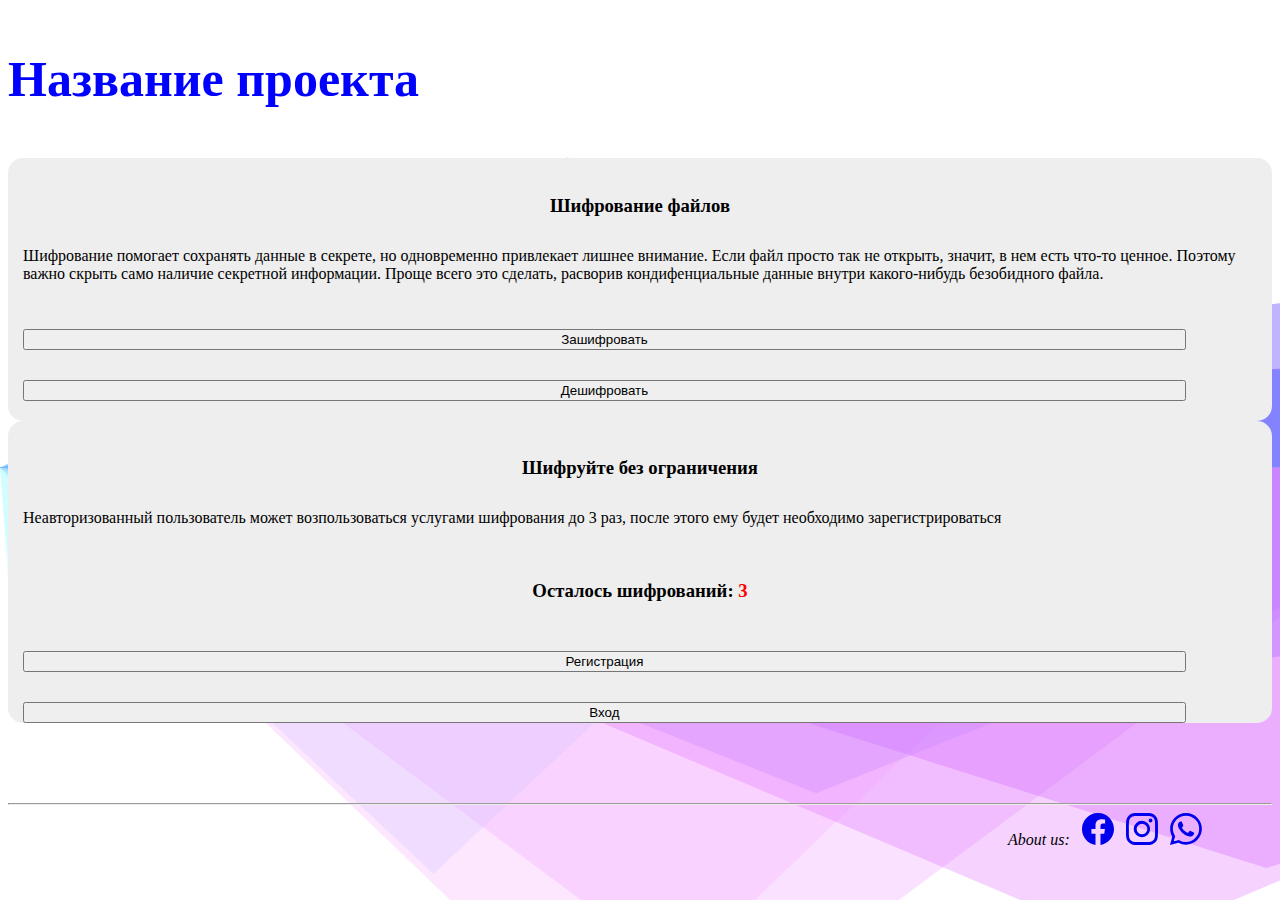
<file: index.html>
<!DOCTYPE html>
<html lang="en">
<head>
    <meta charset="UTF-8">
    <meta http-equiv="X-UA-Compatible" content="IE=edge">
    <title>Index</title>
    <link rel="stylesheet" href="static/style.css">
    <link href="https://cdn.jsdelivr.net/npm/bootstrap@5.1.1/dist/css/bootstrap.min.css" rel="stylesheet" integrity="sha384-F3w7mX95PdgyTmZZMECAngseQB83DfGTowi0iMjiWaeVhAn4FJkqJByhZMI3AhiU" crossorigin="anonymous">
</head>
<body>
    <!-- Header -->
    <header>
        <div class="container-fluid" style="margin-top:30px;">
            <div class="row">
                <div class="col-sm-1"></div>
                <div class="col-sm-6">
                    <div><p style="font-size: 50px; color: blue;"><b>Название проекта</b></p></div>
                </div>
                <div class="col-sm-3"></div>
                <div class="col-sm-2">             
                </div>
            </div>
        </div>
    </header>

    <!-- content -->
    <div class="container" style="margin-top:40px;">
        <div class="row">
            <div class="col-sm-1"></div>
            <div class="col-sm-4 content">
                <br>
                <h3>Шифрование файлов</h3>
                <div class="content-text">
                    <p style="margin-top: 30px;" >Шифрование помогает сохранять данные в секрете, но одновременно привлекает лишнее внимание. Если файл просто так не открыть,
                        значит, в нем есть что-то ценное. Поэтому важно скрыть само наличие секретной информации. Проще всего это сделать, расворив
                        кондифенциальные данные внутри какого-нибудь безобидного файла. 
                    </p>
                </div>
                <a href="#"><button type="button" class="btn btn-primary">Зашифровать</button></a>
                <a href="#"><button type="button" class="btn btn-primary" style="margin-bottom: 20px;">Дешифровать</button></a>
            </div>
            <div class="col-sm-2"></div>
            <div class="col-sm-4 content">
                <br>
                <h3>Шифруйте без ограничения</h3>
                <div class="content-text">
                    <p style="margin-top: 30px;">Неавторизованный пользователь может возпользоваться услугами шифрования до 3 раз,
                        после этого ему будет необходимо зарегистрироваться
                    </p>
                </div>
                <br>
                <h3>Осталось шифрований: <span style="color: red;">3</span></h3>
                <a href="#"><button type="button" class="btn btn-success">Регистрация</button></a>
                <a href="#"><button type="button" class="btn btn-success">Вход</button></a>
            </div>
        </div>

        <!-- footer -->
        <footer style="margin-top: 80px;">
            <hr>
            <div class="center">
                <span><i>About us:&ensp;</i></span>
                <a href="#" style="text-decoration: none;">
                    <svg xmlns="http://www.w3.org/2000/svg" width="32" height="32" fill="currentColor" class="bi bi-facebook" viewBox="0 0 16 16">						
                        <path d="M16 8.049c0-4.446-3.582-8.05-8-8.05C3.58 0-.002 3.603-.002 8.05c0 4.017 2.926 7.347 6.75 7.951v-5.625h-2.03V8.05H6.75V6.275c0-2.017 1.195-3.131 3.022-3.131.876 0 1.791.157 1.791.157v1.98h-1.009c-.993 0-1.303.621-1.303 1.258v1.51h2.218l-.354 2.326H9.25V16c3.824-.604 6.75-3.934 6.75-7.951z"/>					
                    </svg>&ensp;
                </a>
                <a href="#" style="text-decoration: none;">
                    <svg xmlns="http://www.w3.org/2000/svg" width="32" height="32" fill="currentColor" class="bi bi-instagram" viewBox="0 0 16 16">
                        <path d="M8 0C5.829 0 5.556.01 4.703.048 3.85.088 3.269.222 2.76.42a3.917 3.917 0 0 0-1.417.923A3.927 3.927 0 0 0 .42 2.76C.222 3.268.087 3.85.048 4.7.01 5.555 0 5.827 0 8.001c0 2.172.01 2.444.048 3.297.04.852.174 1.433.372 1.942.205.526.478.972.923 1.417.444.445.89.719 1.416.923.51.198 1.09.333 1.942.372C5.555 15.99 5.827 16 8 16s2.444-.01 3.298-.048c.851-.04 1.434-.174 1.943-.372a3.916 3.916 0 0 0 1.416-.923c.445-.445.718-.891.923-1.417.197-.509.332-1.09.372-1.942C15.99 10.445 16 10.173 16 8s-.01-2.445-.048-3.299c-.04-.851-.175-1.433-.372-1.941a3.926 3.926 0 0 0-.923-1.417A3.911 3.911 0 0 0 13.24.42c-.51-.198-1.092-.333-1.943-.372C10.443.01 10.172 0 7.998 0h.003zm-.717 1.442h.718c2.136 0 2.389.007 3.232.046.78.035 1.204.166 1.486.275.373.145.64.319.92.599.28.28.453.546.598.92.11.281.24.705.275 1.485.039.843.047 1.096.047 3.231s-.008 2.389-.047 3.232c-.035.78-.166 1.203-.275 1.485a2.47 2.47 0 0 1-.599.919c-.28.28-.546.453-.92.598-.28.11-.704.24-1.485.276-.843.038-1.096.047-3.232.047s-2.39-.009-3.233-.047c-.78-.036-1.203-.166-1.485-.276a2.478 2.478 0 0 1-.92-.598 2.48 2.48 0 0 1-.6-.92c-.109-.281-.24-.705-.275-1.485-.038-.843-.046-1.096-.046-3.233 0-2.136.008-2.388.046-3.231.036-.78.166-1.204.276-1.486.145-.373.319-.64.599-.92.28-.28.546-.453.92-.598.282-.11.705-.24 1.485-.276.738-.034 1.024-.044 2.515-.045v.002zm4.988 1.328a.96.96 0 1 0 0 1.92.96.96 0 0 0 0-1.92zm-4.27 1.122a4.109 4.109 0 1 0 0 8.217 4.109 4.109 0 0 0 0-8.217zm0 1.441a2.667 2.667 0 1 1 0 5.334 2.667 2.667 0 0 1 0-5.334z"/>
                    </svg>&ensp;
                </a>						
                <a href="#" style="text-decoration: none;">
                    <svg xmlns="http://www.w3.org/2000/svg" width="32" height="32" fill="currentColor" class="bi bi-whatsapp" viewBox="0 0 16 16">
                        <path d="M13.601 2.326A7.854 7.854 0 0 0 7.994 0C3.627 0 .068 3.558.064 7.926c0 1.399.366 2.76 1.057 3.965L0 16l4.204-1.102a7.933 7.933 0 0 0 3.79.965h.004c4.368 0 7.926-3.558 7.93-7.93A7.898 7.898 0 0 0 13.6 2.326zM7.994 14.521a6.573 6.573 0 0 1-3.356-.92l-.24-.144-2.494.654.666-2.433-.156-.251a6.56 6.56 0 0 1-1.007-3.505c0-3.626 2.957-6.584 6.591-6.584a6.56 6.56 0 0 1 4.66 1.931 6.557 6.557 0 0 1 1.928 4.66c-.004 3.639-2.961 6.592-6.592 6.592zm3.615-4.934c-.197-.099-1.17-.578-1.353-.646-.182-.065-.315-.099-.445.099-.133.197-.513.646-.627.775-.114.133-.232.148-.43.05-.197-.1-.836-.308-1.592-.985-.59-.525-.985-1.175-1.103-1.372-.114-.198-.011-.304.088-.403.087-.088.197-.232.296-.346.1-.114.133-.198.198-.33.065-.134.034-.248-.015-.347-.05-.099-.445-1.076-.612-1.47-.16-.389-.323-.335-.445-.34-.114-.007-.247-.007-.38-.007a.729.729 0 0 0-.529.247c-.182.198-.691.677-.691 1.654 0 .977.71 1.916.81 2.049.098.133 1.394 2.132 3.383 2.992.47.205.84.326 1.129.418.475.152.904.129 1.246.08.38-.058 1.171-.48 1.338-.943.164-.464.164-.86.114-.943-.049-.084-.182-.133-.38-.232z"/>
                    </svg>
                </a>						
                <br><br><br>
            </div>
        </footer>
    </div>
    
</body>
</html>
</file>
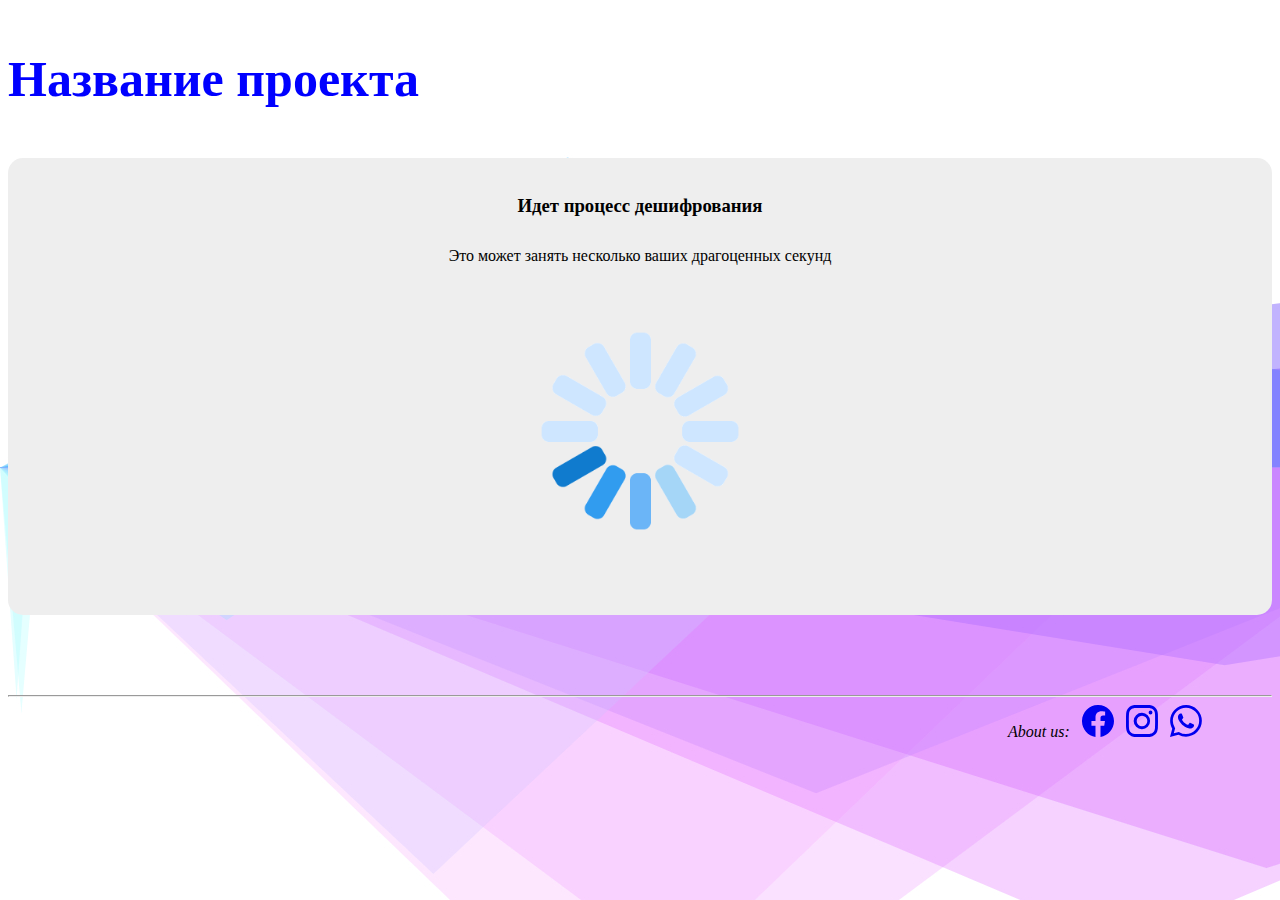
<file: decrypted.html>
<!DOCTYPE html>
<html lang="en">
<head>
    <meta charset="UTF-8">
    <meta http-equiv="X-UA-Compatible" content="IE=edge">
    <title>Decrypted</title>
    <link rel="stylesheet" href="static/style.css">
    <link href="https://cdn.jsdelivr.net/npm/bootstrap@5.1.1/dist/css/bootstrap.min.css" rel="stylesheet" integrity="sha384-F3w7mX95PdgyTmZZMECAngseQB83DfGTowi0iMjiWaeVhAn4FJkqJByhZMI3AhiU" crossorigin="anonymous">
</head>
<body>
    <!-- Header -->
    <header>
        <div class="container-fluid" style="margin-top:30px;">
            <div class="row">
                <div class="col-sm-1"></div>
                <div class="col-sm-6">
                    <div><p style="font-size: 50px; color: blue;"><b>Название проекта</b></p></div>
                </div>
                <div class="col-sm-3"></div>
                <div class="col-sm-2">             
                </div>
            </div>
        </div>
    </header>

    <!-- content -->
    <div class="container" style="margin-top:40px;">
        <div class="row">
            <div class="col-sm-3"></div>
            <div class="col-sm-6 content1">
                <div id="process">
                    <br>
                    <h3>Идет процесс дешифрования</h3>
                    <p style="margin-top: 30px; text-align: center">Это может занять несколько ваших драгоценных секунд</p>
                    <div style=" padding-top: 50px; padding-bottom: 80px; width: 200px; margin: 0 auto;">
                        <img src="images/loader.gif" style="width: 200px;">
                    </div>
                    <div class="button-center" >
                        <button class="btn-primary" id="ok" style="border-radius: 5px; width: 100%; display: none;">Готово!</button>
                    </div>
                </div>
                <div id="success" style="display: none;">
                    <br>
                    <h3>Дешифрование завершено</h3>
                    <p style="margin-top: 30px; text-align: center">Теперь вы можете скачать получившийся файл</p>
                    <div class="container1">
                        <div style="width: 400px; margin: 0 auto; text-align: center;">
                            <svg xmlns="http://www.w3.org/2000/svg" style="color: blue;" width="100" height="200" fill="currentColor" class="bi bi-file-earmark" viewBox="0 0 16 16">
                                <path d="M14 4.5V14a2 2 0 0 1-2 2H4a2 2 0 0 1-2-2V2a2 2 0 0 1 2-2h5.5L14 4.5zm-3 0A1.5 1.5 0 0 1 9.5 3V1H4a1 1 0 0 0-1 1v12a1 1 0 0 0 1 1h8a1 1 0 0 0 1-1V4.5h-2z"/>
                            </svg>

                            <p>Hello-world.txt</p>
                        </div>

                    </div>
                    <div style="width: 250px; text-align: center; margin: 0 auto;">
                        <button class="btn-secondary" style="border-radius: 5px; margin-top: 20px;">На главную</button>
                        <button class="btn-primary" style="border-radius: 5px; margin-bottom: 20px; width: 100px;">Скачать</button>
                    </div>
                </div>
            <div class="col-sm-3"></div>
        </div>

        <!-- footer -->
        <footer style="margin-top: 80px;">
            <hr>
            <div class="center">
                <span><i>About us:&ensp;</i></span>
                <a href="#" style="text-decoration: none;">
                    <svg xmlns="http://www.w3.org/2000/svg" width="32" height="32" fill="currentColor" class="bi bi-facebook" viewBox="0 0 16 16">						
                        <path d="M16 8.049c0-4.446-3.582-8.05-8-8.05C3.58 0-.002 3.603-.002 8.05c0 4.017 2.926 7.347 6.75 7.951v-5.625h-2.03V8.05H6.75V6.275c0-2.017 1.195-3.131 3.022-3.131.876 0 1.791.157 1.791.157v1.98h-1.009c-.993 0-1.303.621-1.303 1.258v1.51h2.218l-.354 2.326H9.25V16c3.824-.604 6.75-3.934 6.75-7.951z"/>					
                    </svg>&ensp;
                </a>
                <a href="#" style="text-decoration: none;">
                    <svg xmlns="http://www.w3.org/2000/svg" width="32" height="32" fill="currentColor" class="bi bi-instagram" viewBox="0 0 16 16">
                        <path d="M8 0C5.829 0 5.556.01 4.703.048 3.85.088 3.269.222 2.76.42a3.917 3.917 0 0 0-1.417.923A3.927 3.927 0 0 0 .42 2.76C.222 3.268.087 3.85.048 4.7.01 5.555 0 5.827 0 8.001c0 2.172.01 2.444.048 3.297.04.852.174 1.433.372 1.942.205.526.478.972.923 1.417.444.445.89.719 1.416.923.51.198 1.09.333 1.942.372C5.555 15.99 5.827 16 8 16s2.444-.01 3.298-.048c.851-.04 1.434-.174 1.943-.372a3.916 3.916 0 0 0 1.416-.923c.445-.445.718-.891.923-1.417.197-.509.332-1.09.372-1.942C15.99 10.445 16 10.173 16 8s-.01-2.445-.048-3.299c-.04-.851-.175-1.433-.372-1.941a3.926 3.926 0 0 0-.923-1.417A3.911 3.911 0 0 0 13.24.42c-.51-.198-1.092-.333-1.943-.372C10.443.01 10.172 0 7.998 0h.003zm-.717 1.442h.718c2.136 0 2.389.007 3.232.046.78.035 1.204.166 1.486.275.373.145.64.319.92.599.28.28.453.546.598.92.11.281.24.705.275 1.485.039.843.047 1.096.047 3.231s-.008 2.389-.047 3.232c-.035.78-.166 1.203-.275 1.485a2.47 2.47 0 0 1-.599.919c-.28.28-.546.453-.92.598-.28.11-.704.24-1.485.276-.843.038-1.096.047-3.232.047s-2.39-.009-3.233-.047c-.78-.036-1.203-.166-1.485-.276a2.478 2.478 0 0 1-.92-.598 2.48 2.48 0 0 1-.6-.92c-.109-.281-.24-.705-.275-1.485-.038-.843-.046-1.096-.046-3.233 0-2.136.008-2.388.046-3.231.036-.78.166-1.204.276-1.486.145-.373.319-.64.599-.92.28-.28.546-.453.92-.598.282-.11.705-.24 1.485-.276.738-.034 1.024-.044 2.515-.045v.002zm4.988 1.328a.96.96 0 1 0 0 1.92.96.96 0 0 0 0-1.92zm-4.27 1.122a4.109 4.109 0 1 0 0 8.217 4.109 4.109 0 0 0 0-8.217zm0 1.441a2.667 2.667 0 1 1 0 5.334 2.667 2.667 0 0 1 0-5.334z"/>
                    </svg>&ensp;
                </a>						
                <a href="#" style="text-decoration: none;">
                    <svg xmlns="http://www.w3.org/2000/svg" width="32" height="32" fill="currentColor" class="bi bi-whatsapp" viewBox="0 0 16 16">
                        <path d="M13.601 2.326A7.854 7.854 0 0 0 7.994 0C3.627 0 .068 3.558.064 7.926c0 1.399.366 2.76 1.057 3.965L0 16l4.204-1.102a7.933 7.933 0 0 0 3.79.965h.004c4.368 0 7.926-3.558 7.93-7.93A7.898 7.898 0 0 0 13.6 2.326zM7.994 14.521a6.573 6.573 0 0 1-3.356-.92l-.24-.144-2.494.654.666-2.433-.156-.251a6.56 6.56 0 0 1-1.007-3.505c0-3.626 2.957-6.584 6.591-6.584a6.56 6.56 0 0 1 4.66 1.931 6.557 6.557 0 0 1 1.928 4.66c-.004 3.639-2.961 6.592-6.592 6.592zm3.615-4.934c-.197-.099-1.17-.578-1.353-.646-.182-.065-.315-.099-.445.099-.133.197-.513.646-.627.775-.114.133-.232.148-.43.05-.197-.1-.836-.308-1.592-.985-.59-.525-.985-1.175-1.103-1.372-.114-.198-.011-.304.088-.403.087-.088.197-.232.296-.346.1-.114.133-.198.198-.33.065-.134.034-.248-.015-.347-.05-.099-.445-1.076-.612-1.47-.16-.389-.323-.335-.445-.34-.114-.007-.247-.007-.38-.007a.729.729 0 0 0-.529.247c-.182.198-.691.677-.691 1.654 0 .977.71 1.916.81 2.049.098.133 1.394 2.132 3.383 2.992.47.205.84.326 1.129.418.475.152.904.129 1.246.08.38-.058 1.171-.48 1.338-.943.164-.464.164-.86.114-.943-.049-.084-.182-.133-.38-.232z"/>
                    </svg>
                </a>						
                <br><br><br>
            </div>
        </footer>
    </div>
    <script>
        var success = document.querySelector("#success")
        var process = document.querySelector("#process")

        function ok(){
            process.style.display = "none";
            success.style.display = "block";
        }

        setTimeout(ok, 4000)
    </script>
</body>
</html>
</file>
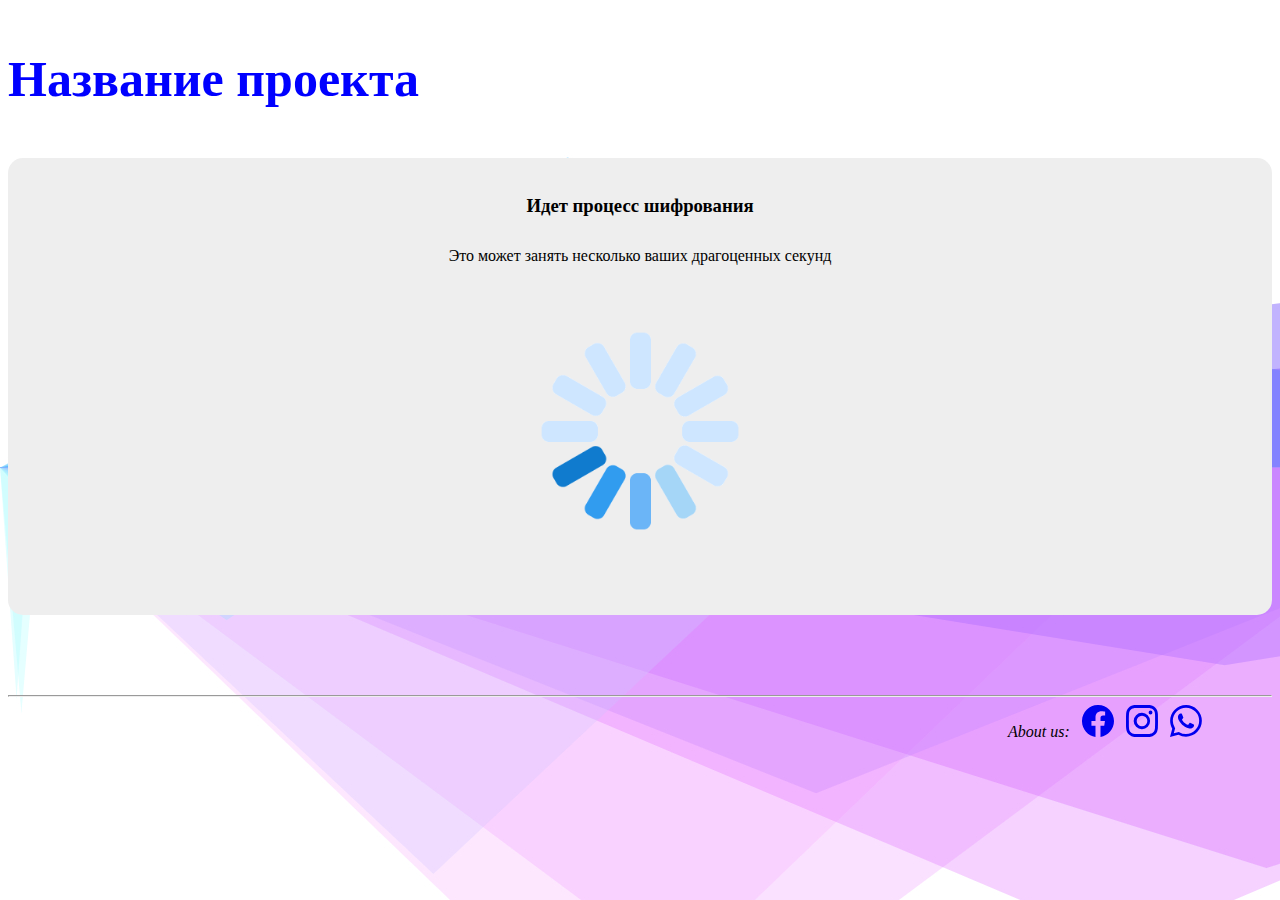
<file: encrypted.html>
<!DOCTYPE html>
<html lang="en">
<head>
    <meta charset="UTF-8">
    <meta http-equiv="X-UA-Compatible" content="IE=edge">
    <title>Encrypted</title>
    <link rel="stylesheet" href="static/style.css">
    <link href="https://cdn.jsdelivr.net/npm/bootstrap@5.1.1/dist/css/bootstrap.min.css" rel="stylesheet" integrity="sha384-F3w7mX95PdgyTmZZMECAngseQB83DfGTowi0iMjiWaeVhAn4FJkqJByhZMI3AhiU" crossorigin="anonymous">
</head>
<body>
    <!-- Header -->
    <header>
        <div class="container-fluid" style="margin-top:30px;">
            <div class="row">
                <div class="col-sm-1"></div>
                <div class="col-sm-6">
                    <div><p style="font-size: 50px; color: blue;"><b>Название проекта</b></p></div>
                </div>
                <div class="col-sm-3"></div>
                <div class="col-sm-2">             
                </div>
            </div>
        </div>
    </header>

    <!-- content -->
    <div class="container" style="margin-top:40px;">
        <div class="row">
            <div class="col-sm-3"></div>
            <div class="col-sm-6 content1">
                <div id="process">
                    <br>
                    <h3>Идет процесс шифрования</h3>
                    <p style="margin-top: 30px; text-align: center">Это может занять несколько ваших драгоценных секунд</p>
                    <div style=" padding-top: 50px; padding-bottom: 80px; width: 200px; margin: 0 auto;">
                        <img src="images/loader.gif" style="width: 200px;">
                    </div>
                    <div class="button-center" >
                        <button class="btn-primary" id="ok" style="border-radius: 5px; width: 100%; display: none;">Готово!</button>
                    </div>
                </div>
                <div id="success" style="display: none;">
                    <br>
                    <h3>Шифрование завершено</h3>
                    <p style="margin-top: 30px; text-align: center">Теперь вы можете скачать получившийся файл</p>
                    <div class="container1">
                        <img class="encrypted" src="our_images/bg_bggenerator_com (5).jpg" alt="" >
                    </div>
                    <div style="width: 250px; text-align: center; margin: 0 auto;">
                        <button class="btn-secondary" style="border-radius: 5px; margin-top: 20px;">На главную</button>
                        <button class="btn-primary" style="border-radius: 5px; margin-bottom: 20px; width: 100px;">Скачать</button>
                    </div>
                </div>
            <div class="col-sm-3"></div>
        </div>

        <!-- footer -->
        <footer style="margin-top: 80px;">
            <hr>
            <div class="center">
                <span><i>About us:&ensp;</i></span>
                <a href="#" style="text-decoration: none;">
                    <svg xmlns="http://www.w3.org/2000/svg" width="32" height="32" fill="currentColor" class="bi bi-facebook" viewBox="0 0 16 16">						
                        <path d="M16 8.049c0-4.446-3.582-8.05-8-8.05C3.58 0-.002 3.603-.002 8.05c0 4.017 2.926 7.347 6.75 7.951v-5.625h-2.03V8.05H6.75V6.275c0-2.017 1.195-3.131 3.022-3.131.876 0 1.791.157 1.791.157v1.98h-1.009c-.993 0-1.303.621-1.303 1.258v1.51h2.218l-.354 2.326H9.25V16c3.824-.604 6.75-3.934 6.75-7.951z"/>					
                    </svg>&ensp;
                </a>
                <a href="#" style="text-decoration: none;">
                    <svg xmlns="http://www.w3.org/2000/svg" width="32" height="32" fill="currentColor" class="bi bi-instagram" viewBox="0 0 16 16">
                        <path d="M8 0C5.829 0 5.556.01 4.703.048 3.85.088 3.269.222 2.76.42a3.917 3.917 0 0 0-1.417.923A3.927 3.927 0 0 0 .42 2.76C.222 3.268.087 3.85.048 4.7.01 5.555 0 5.827 0 8.001c0 2.172.01 2.444.048 3.297.04.852.174 1.433.372 1.942.205.526.478.972.923 1.417.444.445.89.719 1.416.923.51.198 1.09.333 1.942.372C5.555 15.99 5.827 16 8 16s2.444-.01 3.298-.048c.851-.04 1.434-.174 1.943-.372a3.916 3.916 0 0 0 1.416-.923c.445-.445.718-.891.923-1.417.197-.509.332-1.09.372-1.942C15.99 10.445 16 10.173 16 8s-.01-2.445-.048-3.299c-.04-.851-.175-1.433-.372-1.941a3.926 3.926 0 0 0-.923-1.417A3.911 3.911 0 0 0 13.24.42c-.51-.198-1.092-.333-1.943-.372C10.443.01 10.172 0 7.998 0h.003zm-.717 1.442h.718c2.136 0 2.389.007 3.232.046.78.035 1.204.166 1.486.275.373.145.64.319.92.599.28.28.453.546.598.92.11.281.24.705.275 1.485.039.843.047 1.096.047 3.231s-.008 2.389-.047 3.232c-.035.78-.166 1.203-.275 1.485a2.47 2.47 0 0 1-.599.919c-.28.28-.546.453-.92.598-.28.11-.704.24-1.485.276-.843.038-1.096.047-3.232.047s-2.39-.009-3.233-.047c-.78-.036-1.203-.166-1.485-.276a2.478 2.478 0 0 1-.92-.598 2.48 2.48 0 0 1-.6-.92c-.109-.281-.24-.705-.275-1.485-.038-.843-.046-1.096-.046-3.233 0-2.136.008-2.388.046-3.231.036-.78.166-1.204.276-1.486.145-.373.319-.64.599-.92.28-.28.546-.453.92-.598.282-.11.705-.24 1.485-.276.738-.034 1.024-.044 2.515-.045v.002zm4.988 1.328a.96.96 0 1 0 0 1.92.96.96 0 0 0 0-1.92zm-4.27 1.122a4.109 4.109 0 1 0 0 8.217 4.109 4.109 0 0 0 0-8.217zm0 1.441a2.667 2.667 0 1 1 0 5.334 2.667 2.667 0 0 1 0-5.334z"/>
                    </svg>&ensp;
                </a>						
                <a href="#" style="text-decoration: none;">
                    <svg xmlns="http://www.w3.org/2000/svg" width="32" height="32" fill="currentColor" class="bi bi-whatsapp" viewBox="0 0 16 16">
                        <path d="M13.601 2.326A7.854 7.854 0 0 0 7.994 0C3.627 0 .068 3.558.064 7.926c0 1.399.366 2.76 1.057 3.965L0 16l4.204-1.102a7.933 7.933 0 0 0 3.79.965h.004c4.368 0 7.926-3.558 7.93-7.93A7.898 7.898 0 0 0 13.6 2.326zM7.994 14.521a6.573 6.573 0 0 1-3.356-.92l-.24-.144-2.494.654.666-2.433-.156-.251a6.56 6.56 0 0 1-1.007-3.505c0-3.626 2.957-6.584 6.591-6.584a6.56 6.56 0 0 1 4.66 1.931 6.557 6.557 0 0 1 1.928 4.66c-.004 3.639-2.961 6.592-6.592 6.592zm3.615-4.934c-.197-.099-1.17-.578-1.353-.646-.182-.065-.315-.099-.445.099-.133.197-.513.646-.627.775-.114.133-.232.148-.43.05-.197-.1-.836-.308-1.592-.985-.59-.525-.985-1.175-1.103-1.372-.114-.198-.011-.304.088-.403.087-.088.197-.232.296-.346.1-.114.133-.198.198-.33.065-.134.034-.248-.015-.347-.05-.099-.445-1.076-.612-1.47-.16-.389-.323-.335-.445-.34-.114-.007-.247-.007-.38-.007a.729.729 0 0 0-.529.247c-.182.198-.691.677-.691 1.654 0 .977.71 1.916.81 2.049.098.133 1.394 2.132 3.383 2.992.47.205.84.326 1.129.418.475.152.904.129 1.246.08.38-.058 1.171-.48 1.338-.943.164-.464.164-.86.114-.943-.049-.084-.182-.133-.38-.232z"/>
                    </svg>
                </a>						
                <br><br><br>
            </div>
        </footer>
    </div>
    <script>
        var success = document.querySelector("#success")
        var process = document.querySelector("#process")

        function ok(){
            process.style.display = "none";
            success.style.display = "block";
        }

        setTimeout(ok, 4000)
    </script>
</body>
</html>
</file>
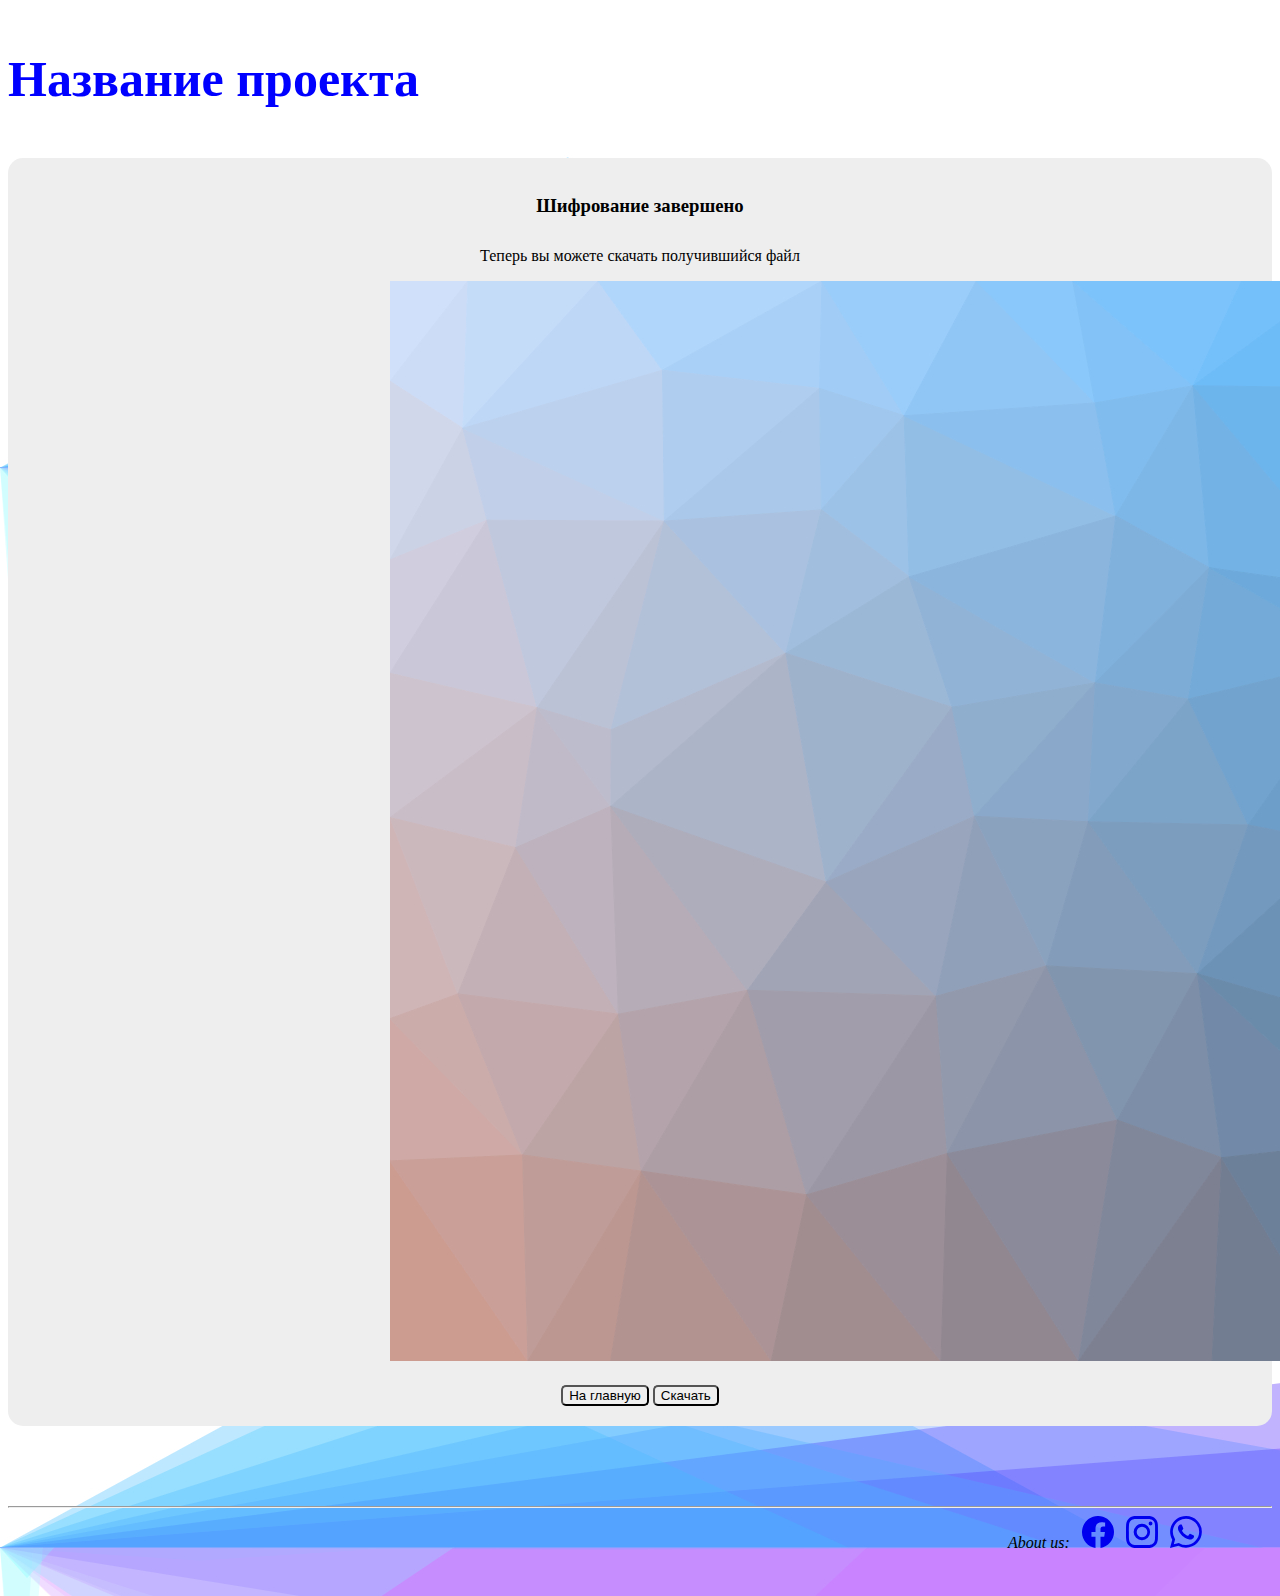
<file: encrypted_image.html>
<!DOCTYPE html>
<html lang="en">
<head>
    <meta charset="UTF-8">
    <meta http-equiv="X-UA-Compatible" content="IE=edge">
    <title>encrypted_image</title>
    <link rel="stylesheet" href="static/style.css">
    <link href="https://cdn.jsdelivr.net/npm/bootstrap@5.1.1/dist/css/bootstrap.min.css" rel="stylesheet" integrity="sha384-F3w7mX95PdgyTmZZMECAngseQB83DfGTowi0iMjiWaeVhAn4FJkqJByhZMI3AhiU" crossorigin="anonymous">
</head>
<body>
    <!-- Header -->
    <header>
        <div class="container-fluid" style="margin-top:30px;">
            <div class="row">
                <div class="col-sm-1"></div>
                <div class="col-sm-6">
                    <div><p style="font-size: 50px; color: blue;"><b>Название проекта</b></p></div>
                </div>
                <div class="col-sm-3"></div>
                <div class="col-sm-2">             
                </div>
            </div>
        </div>
    </header>

    <!-- content -->
    <div class="container" style="margin-top:40px;">
        <div class="row">
            <div class="col-sm-3"></div>
            <div class="col-sm-6 content">
                <br>
                <h3>Шифрование завершено</h3>
                <p style="margin-top: 30px; text-align: center">Теперь вы можете скачать получившийся файл</p>
                <div class="container1">
                    <img src="our_images/bg_bggenerator_com (5).jpg" alt="" >
                </div>
                <div style="width: 200px; text-align: center; margin: 0 auto;">
                    <button class="btn-secondary" style="border-radius: 5px; margin-top: 20px;">На главную</button>
                    <button class="btn-primary" style="border-radius: 5px; margin-bottom: 20px;">Скачать</button>
                </div>
            </div>
            <div class="col-sm-3"></div>
        </div>

        <!-- footer -->
        <footer style="margin-top: 80px;">
            <hr>
            <div class="center">
                <span><i>About us:&ensp;</i></span>
                <a href="#" style="text-decoration: none;">
                    <svg xmlns="http://www.w3.org/2000/svg" width="32" height="32" fill="currentColor" class="bi bi-facebook" viewBox="0 0 16 16">						
                        <path d="M16 8.049c0-4.446-3.582-8.05-8-8.05C3.58 0-.002 3.603-.002 8.05c0 4.017 2.926 7.347 6.75 7.951v-5.625h-2.03V8.05H6.75V6.275c0-2.017 1.195-3.131 3.022-3.131.876 0 1.791.157 1.791.157v1.98h-1.009c-.993 0-1.303.621-1.303 1.258v1.51h2.218l-.354 2.326H9.25V16c3.824-.604 6.75-3.934 6.75-7.951z"/>					
                    </svg>&ensp;
                </a>
                <a href="#" style="text-decoration: none;">
                    <svg xmlns="http://www.w3.org/2000/svg" width="32" height="32" fill="currentColor" class="bi bi-instagram" viewBox="0 0 16 16">
                        <path d="M8 0C5.829 0 5.556.01 4.703.048 3.85.088 3.269.222 2.76.42a3.917 3.917 0 0 0-1.417.923A3.927 3.927 0 0 0 .42 2.76C.222 3.268.087 3.85.048 4.7.01 5.555 0 5.827 0 8.001c0 2.172.01 2.444.048 3.297.04.852.174 1.433.372 1.942.205.526.478.972.923 1.417.444.445.89.719 1.416.923.51.198 1.09.333 1.942.372C5.555 15.99 5.827 16 8 16s2.444-.01 3.298-.048c.851-.04 1.434-.174 1.943-.372a3.916 3.916 0 0 0 1.416-.923c.445-.445.718-.891.923-1.417.197-.509.332-1.09.372-1.942C15.99 10.445 16 10.173 16 8s-.01-2.445-.048-3.299c-.04-.851-.175-1.433-.372-1.941a3.926 3.926 0 0 0-.923-1.417A3.911 3.911 0 0 0 13.24.42c-.51-.198-1.092-.333-1.943-.372C10.443.01 10.172 0 7.998 0h.003zm-.717 1.442h.718c2.136 0 2.389.007 3.232.046.78.035 1.204.166 1.486.275.373.145.64.319.92.599.28.28.453.546.598.92.11.281.24.705.275 1.485.039.843.047 1.096.047 3.231s-.008 2.389-.047 3.232c-.035.78-.166 1.203-.275 1.485a2.47 2.47 0 0 1-.599.919c-.28.28-.546.453-.92.598-.28.11-.704.24-1.485.276-.843.038-1.096.047-3.232.047s-2.39-.009-3.233-.047c-.78-.036-1.203-.166-1.485-.276a2.478 2.478 0 0 1-.92-.598 2.48 2.48 0 0 1-.6-.92c-.109-.281-.24-.705-.275-1.485-.038-.843-.046-1.096-.046-3.233 0-2.136.008-2.388.046-3.231.036-.78.166-1.204.276-1.486.145-.373.319-.64.599-.92.28-.28.546-.453.92-.598.282-.11.705-.24 1.485-.276.738-.034 1.024-.044 2.515-.045v.002zm4.988 1.328a.96.96 0 1 0 0 1.92.96.96 0 0 0 0-1.92zm-4.27 1.122a4.109 4.109 0 1 0 0 8.217 4.109 4.109 0 0 0 0-8.217zm0 1.441a2.667 2.667 0 1 1 0 5.334 2.667 2.667 0 0 1 0-5.334z"/>
                    </svg>&ensp;
                </a>						
                <a href="#" style="text-decoration: none;">
                    <svg xmlns="http://www.w3.org/2000/svg" width="32" height="32" fill="currentColor" class="bi bi-whatsapp" viewBox="0 0 16 16">
                        <path d="M13.601 2.326A7.854 7.854 0 0 0 7.994 0C3.627 0 .068 3.558.064 7.926c0 1.399.366 2.76 1.057 3.965L0 16l4.204-1.102a7.933 7.933 0 0 0 3.79.965h.004c4.368 0 7.926-3.558 7.93-7.93A7.898 7.898 0 0 0 13.6 2.326zM7.994 14.521a6.573 6.573 0 0 1-3.356-.92l-.24-.144-2.494.654.666-2.433-.156-.251a6.56 6.56 0 0 1-1.007-3.505c0-3.626 2.957-6.584 6.591-6.584a6.56 6.56 0 0 1 4.66 1.931 6.557 6.557 0 0 1 1.928 4.66c-.004 3.639-2.961 6.592-6.592 6.592zm3.615-4.934c-.197-.099-1.17-.578-1.353-.646-.182-.065-.315-.099-.445.099-.133.197-.513.646-.627.775-.114.133-.232.148-.43.05-.197-.1-.836-.308-1.592-.985-.59-.525-.985-1.175-1.103-1.372-.114-.198-.011-.304.088-.403.087-.088.197-.232.296-.346.1-.114.133-.198.198-.33.065-.134.034-.248-.015-.347-.05-.099-.445-1.076-.612-1.47-.16-.389-.323-.335-.445-.34-.114-.007-.247-.007-.38-.007a.729.729 0 0 0-.529.247c-.182.198-.691.677-.691 1.654 0 .977.71 1.916.81 2.049.098.133 1.394 2.132 3.383 2.992.47.205.84.326 1.129.418.475.152.904.129 1.246.08.38-.058 1.171-.48 1.338-.943.164-.464.164-.86.114-.943-.049-.084-.182-.133-.38-.232z"/>
                    </svg>
                </a>						
                <br><br><br>
            </div>
        </footer>
    </div>
</body>
</html>
</file>
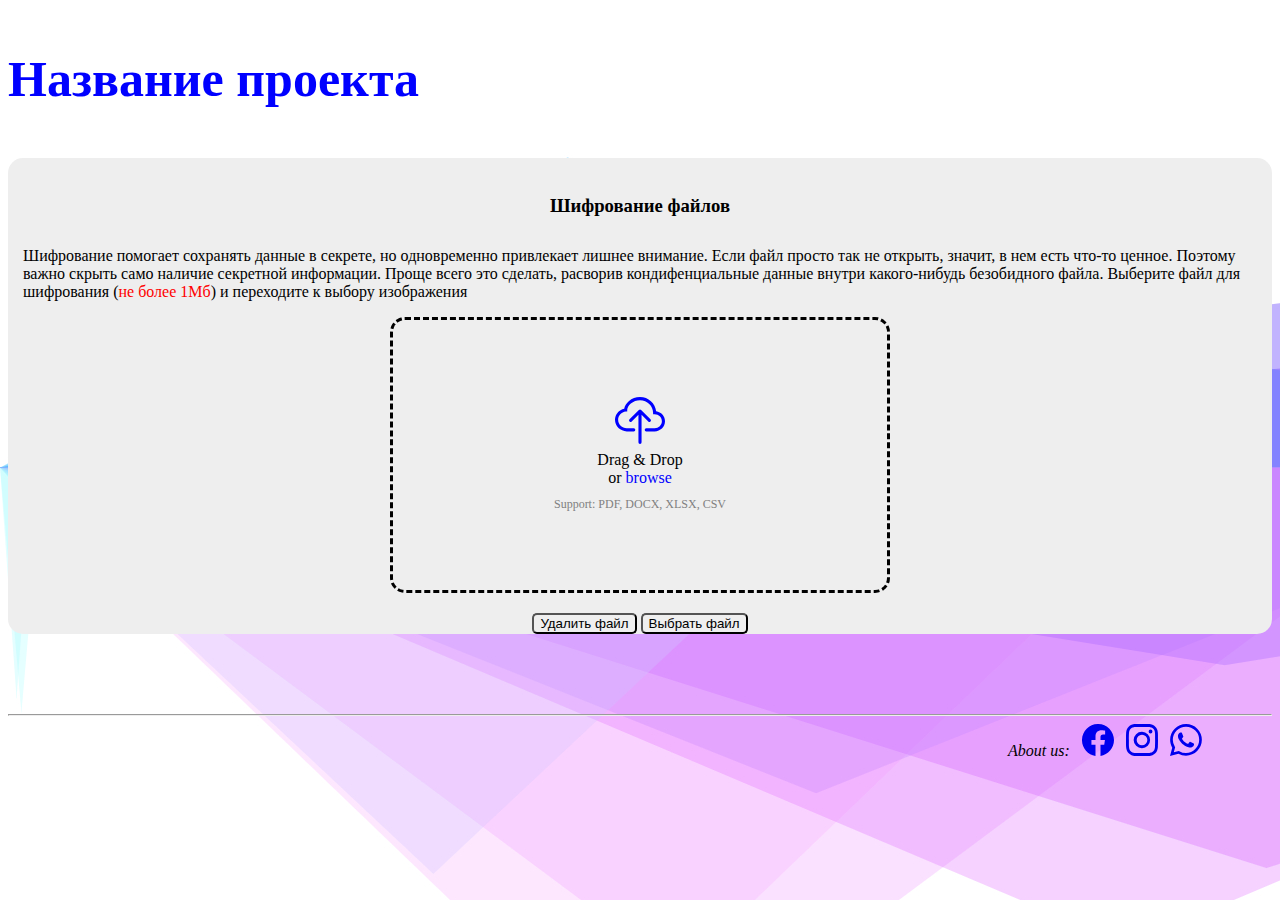
<file: encryption.html>
<!DOCTYPE html>
<html lang="en">
<head>
    <meta charset="UTF-8">
    <meta http-equiv="X-UA-Compatible" content="IE=edge">
    <title>Encryption</title>
    <link rel="stylesheet" href="static/style.css">
    <link href="https://cdn.jsdelivr.net/npm/bootstrap@5.1.1/dist/css/bootstrap.min.css" rel="stylesheet" integrity="sha384-F3w7mX95PdgyTmZZMECAngseQB83DfGTowi0iMjiWaeVhAn4FJkqJByhZMI3AhiU" crossorigin="anonymous">
</head>
<body>
    <!-- Header -->
    <header>
        <div class="container-fluid" style="margin-top:30px;">
            <div class="row">
                <div class="col-sm-1"></div>
                <div class="col-sm-6">
                    <div><p style="font-size: 50px; color: blue;"><b>Название проекта</b></p></div>
                </div>
                <div class="col-sm-3"></div>
                <div class="col-sm-2">             
                </div>
            </div>
        </div>
    </header>

    <!-- content -->
    <div class="container" style="margin-top:40px;">
        <div class="row">
            <div class="col-10-sm content1" >
                <br>
                <h3>Шифрование файлов</h3>
                <div class="content-text">
                    <p style="margin-top: 30px;" >Шифрование помогает сохранять данные в секрете, но одновременно привлекает лишнее внимание. Если файл просто так не открыть,
                        значит, в нем есть что-то ценное. Поэтому важно скрыть само наличие секретной информации. Проще всего это сделать, расворив
                        кондифенциальные данные внутри какого-нибудь безобидного файла. Выберите файл для шифрования (<sapn style="color: red;">не более 1Мб</sapn>) и переходите к выбору 
                        изображения
                    </p>
                    <div class="container1">
                        <div class="drag-area">
                            <div class="file-upload">
                                <div class ="name-file"></div>
                            </div>
                            <div>
                                <svg xmlns="http://www.w3.org/2000/svg" style="color: blue;" width="50" height="50" fill="currentColor" class="bi bi-cloud-upload" viewBox="0 0 16 16">
                                    <path fill-rule="evenodd" d="M4.406 1.342A5.53 5.53 0 0 1 8 0c2.69 0 4.923 2 5.166 4.579C14.758 4.804 16 6.137 16 7.773 16 9.569 14.502 11 12.687 11H10a.5.5 0 0 1 0-1h2.688C13.979 10 15 8.988 15 7.773c0-1.216-1.02-2.228-2.313-2.228h-.5v-.5C12.188 2.825 10.328 1 8 1a4.53 4.53 0 0 0-2.941 1.1c-.757.652-1.153 1.438-1.153 2.055v.448l-.445.049C2.064 4.805 1 5.952 1 7.318 1 8.785 2.23 10 3.781 10H6a.5.5 0 0 1 0 1H3.781C1.708 11 0 9.366 0 7.318c0-1.763 1.266-3.223 2.942-3.593.143-.863.698-1.723 1.464-2.383z"/>
                                    <path fill-rule="evenodd" d="M7.646 4.146a.5.5 0 0 1 .708 0l3 3a.5.5 0 0 1-.708.708L8.5 5.707V14.5a.5.5 0 0 1-1 0V5.707L5.354 7.854a.5.5 0 1 1-.708-.708l3-3z"/>
                                </svg>
                            </div>
                            <input id="input" type="file" hidden accept=".pdf , .docx, .xlsx, .csv">
                            <span class="header">Drag & Drop</span>
                            <span class="header">or <span class="button" onclick="document.getElementById('input').click();">browse</span></span>
                            <span class = "support"> Support: PDF, DOCX, XLSX, CSV</span>
                        </div>  
                    </div>
                    <div class="button-center">
                        <button onclick="deleted_file()" class="btn-danger" style="border-radius: 5px;">Удалить файл</button>
                        <button class="btn-primary" style="border-radius: 5px;">Выбрать файл</button>
                    </div>
                </div>
            </div>
        </div>

        <!-- footer -->
        <footer style="margin-top: 80px;">
            <hr>
            <div class="center">
                <span><i>About us:&ensp;</i></span>
                <a href="#" style="text-decoration: none;">
                    <svg xmlns="http://www.w3.org/2000/svg" width="32" height="32" fill="currentColor" class="bi bi-facebook" viewBox="0 0 16 16">						
                        <path d="M16 8.049c0-4.446-3.582-8.05-8-8.05C3.58 0-.002 3.603-.002 8.05c0 4.017 2.926 7.347 6.75 7.951v-5.625h-2.03V8.05H6.75V6.275c0-2.017 1.195-3.131 3.022-3.131.876 0 1.791.157 1.791.157v1.98h-1.009c-.993 0-1.303.621-1.303 1.258v1.51h2.218l-.354 2.326H9.25V16c3.824-.604 6.75-3.934 6.75-7.951z"/>					
                    </svg>&ensp;
                </a>
                <a href="#" style="text-decoration: none;">
                    <svg xmlns="http://www.w3.org/2000/svg" width="32" height="32" fill="currentColor" class="bi bi-instagram" viewBox="0 0 16 16">
                        <path d="M8 0C5.829 0 5.556.01 4.703.048 3.85.088 3.269.222 2.76.42a3.917 3.917 0 0 0-1.417.923A3.927 3.927 0 0 0 .42 2.76C.222 3.268.087 3.85.048 4.7.01 5.555 0 5.827 0 8.001c0 2.172.01 2.444.048 3.297.04.852.174 1.433.372 1.942.205.526.478.972.923 1.417.444.445.89.719 1.416.923.51.198 1.09.333 1.942.372C5.555 15.99 5.827 16 8 16s2.444-.01 3.298-.048c.851-.04 1.434-.174 1.943-.372a3.916 3.916 0 0 0 1.416-.923c.445-.445.718-.891.923-1.417.197-.509.332-1.09.372-1.942C15.99 10.445 16 10.173 16 8s-.01-2.445-.048-3.299c-.04-.851-.175-1.433-.372-1.941a3.926 3.926 0 0 0-.923-1.417A3.911 3.911 0 0 0 13.24.42c-.51-.198-1.092-.333-1.943-.372C10.443.01 10.172 0 7.998 0h.003zm-.717 1.442h.718c2.136 0 2.389.007 3.232.046.78.035 1.204.166 1.486.275.373.145.64.319.92.599.28.28.453.546.598.92.11.281.24.705.275 1.485.039.843.047 1.096.047 3.231s-.008 2.389-.047 3.232c-.035.78-.166 1.203-.275 1.485a2.47 2.47 0 0 1-.599.919c-.28.28-.546.453-.92.598-.28.11-.704.24-1.485.276-.843.038-1.096.047-3.232.047s-2.39-.009-3.233-.047c-.78-.036-1.203-.166-1.485-.276a2.478 2.478 0 0 1-.92-.598 2.48 2.48 0 0 1-.6-.92c-.109-.281-.24-.705-.275-1.485-.038-.843-.046-1.096-.046-3.233 0-2.136.008-2.388.046-3.231.036-.78.166-1.204.276-1.486.145-.373.319-.64.599-.92.28-.28.546-.453.92-.598.282-.11.705-.24 1.485-.276.738-.034 1.024-.044 2.515-.045v.002zm4.988 1.328a.96.96 0 1 0 0 1.92.96.96 0 0 0 0-1.92zm-4.27 1.122a4.109 4.109 0 1 0 0 8.217 4.109 4.109 0 0 0 0-8.217zm0 1.441a2.667 2.667 0 1 1 0 5.334 2.667 2.667 0 0 1 0-5.334z"/>
                    </svg>&ensp;
                </a>						
                <a href="#" style="text-decoration: none;">
                    <svg xmlns="http://www.w3.org/2000/svg" width="32" height="32" fill="currentColor" class="bi bi-whatsapp" viewBox="0 0 16 16">
                        <path d="M13.601 2.326A7.854 7.854 0 0 0 7.994 0C3.627 0 .068 3.558.064 7.926c0 1.399.366 2.76 1.057 3.965L0 16l4.204-1.102a7.933 7.933 0 0 0 3.79.965h.004c4.368 0 7.926-3.558 7.93-7.93A7.898 7.898 0 0 0 13.6 2.326zM7.994 14.521a6.573 6.573 0 0 1-3.356-.92l-.24-.144-2.494.654.666-2.433-.156-.251a6.56 6.56 0 0 1-1.007-3.505c0-3.626 2.957-6.584 6.591-6.584a6.56 6.56 0 0 1 4.66 1.931 6.557 6.557 0 0 1 1.928 4.66c-.004 3.639-2.961 6.592-6.592 6.592zm3.615-4.934c-.197-.099-1.17-.578-1.353-.646-.182-.065-.315-.099-.445.099-.133.197-.513.646-.627.775-.114.133-.232.148-.43.05-.197-.1-.836-.308-1.592-.985-.59-.525-.985-1.175-1.103-1.372-.114-.198-.011-.304.088-.403.087-.088.197-.232.296-.346.1-.114.133-.198.198-.33.065-.134.034-.248-.015-.347-.05-.099-.445-1.076-.612-1.47-.16-.389-.323-.335-.445-.34-.114-.007-.247-.007-.38-.007a.729.729 0 0 0-.529.247c-.182.198-.691.677-.691 1.654 0 .977.71 1.916.81 2.049.098.133 1.394 2.132 3.383 2.992.47.205.84.326 1.129.418.475.152.904.129 1.246.08.38-.058 1.171-.48 1.338-.943.164-.464.164-.86.114-.943-.049-.084-.182-.133-.38-.232z"/>
                    </svg>
                </a>						
                <br><br><br>
            </div>
        </footer>
    </div>
    
    <script src="static/encrypt.js"></script>
</body>
</html>
</file>
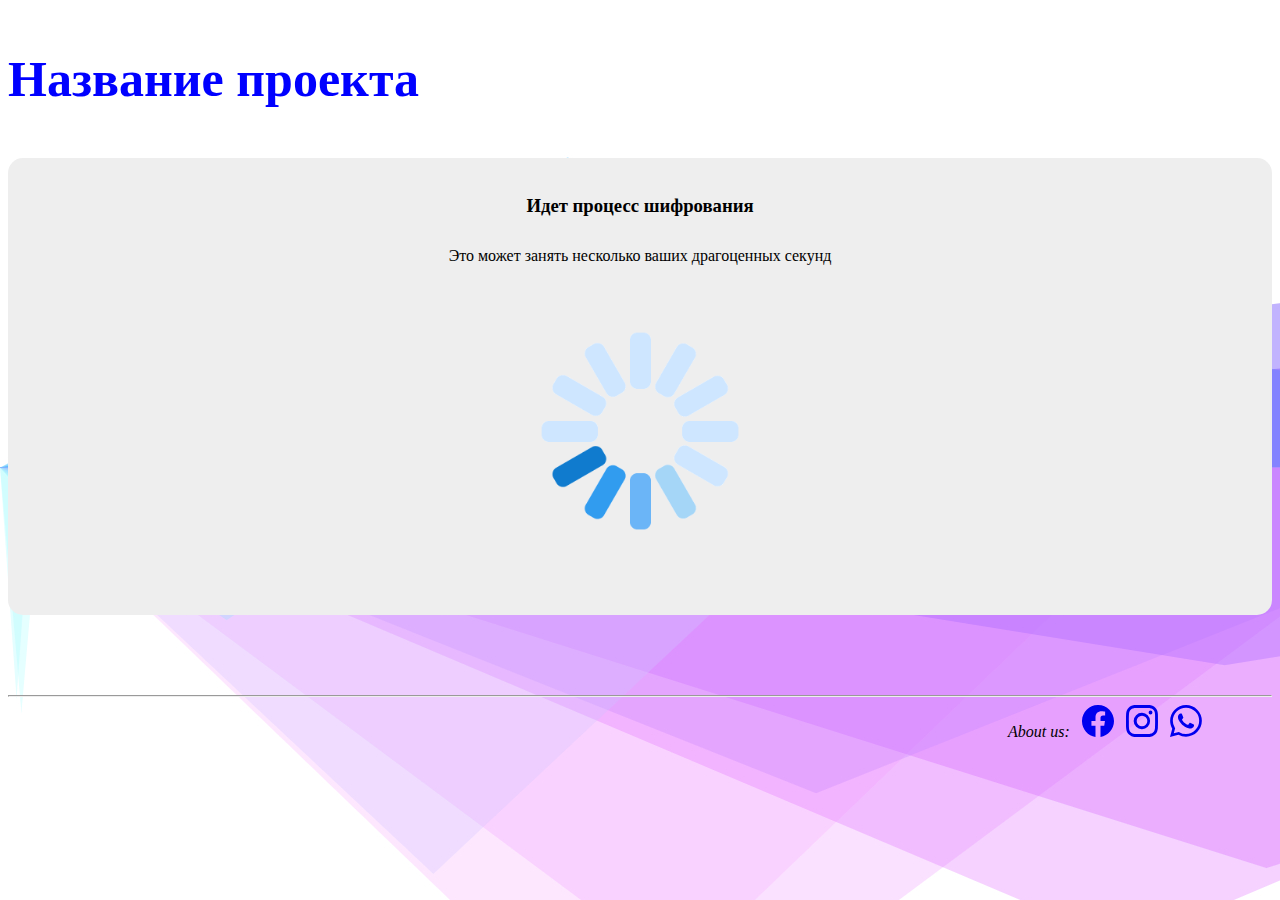
<file: encryption_process.html>
<!DOCTYPE html>
<html lang="en">
<head>
    <meta charset="UTF-8">
    <meta http-equiv="X-UA-Compatible" content="IE=edge">
    <title>Register</title>
    <link rel="stylesheet" href="static/style.css">
    <link href="https://cdn.jsdelivr.net/npm/bootstrap@5.1.1/dist/css/bootstrap.min.css" rel="stylesheet" integrity="sha384-F3w7mX95PdgyTmZZMECAngseQB83DfGTowi0iMjiWaeVhAn4FJkqJByhZMI3AhiU" crossorigin="anonymous">
</head>
<body>
    <!-- Header -->
    <header>
        <div class="container-fluid" style="margin-top:30px;">
            <div class="row">
                <div class="col-sm-1"></div>
                <div class="col-sm-6">
                    <div><p style="font-size: 50px; color: blue;"><b>Название проекта</b></p></div>
                </div>
                <div class="col-sm-3"></div>
                <div class="col-sm-2">             
                </div>
            </div>
        </div>
    </header>

    <!-- content -->
    <div class="container" style="margin-top:40px;">
        <div class="row">
            <div class="col-sm-3"></div>
            <div class="col-sm-6 content">
                <br>
                <h3>Идет процесс шифрования</h3>
                <p style="margin-top: 30px; text-align: center">Это может занять несколько ваших драгоценных секунд</p>
                <div style=" padding-top: 50px; padding-bottom: 80px; width: 200px; margin: 0 auto;">
                    <img src="images/loader.gif" style="width: 200px;">
                </div>
            </div>
            <div class="col-sm-3"></div>
        </div>

        <!-- footer -->
        <footer style="margin-top: 80px;">
            <hr>
            <div class="center">
                <span><i>About us:&ensp;</i></span>
                <a href="#" style="text-decoration: none;">
                    <svg xmlns="http://www.w3.org/2000/svg" width="32" height="32" fill="currentColor" class="bi bi-facebook" viewBox="0 0 16 16">						
                        <path d="M16 8.049c0-4.446-3.582-8.05-8-8.05C3.58 0-.002 3.603-.002 8.05c0 4.017 2.926 7.347 6.75 7.951v-5.625h-2.03V8.05H6.75V6.275c0-2.017 1.195-3.131 3.022-3.131.876 0 1.791.157 1.791.157v1.98h-1.009c-.993 0-1.303.621-1.303 1.258v1.51h2.218l-.354 2.326H9.25V16c3.824-.604 6.75-3.934 6.75-7.951z"/>					
                    </svg>&ensp;
                </a>
                <a href="#" style="text-decoration: none;">
                    <svg xmlns="http://www.w3.org/2000/svg" width="32" height="32" fill="currentColor" class="bi bi-instagram" viewBox="0 0 16 16">
                        <path d="M8 0C5.829 0 5.556.01 4.703.048 3.85.088 3.269.222 2.76.42a3.917 3.917 0 0 0-1.417.923A3.927 3.927 0 0 0 .42 2.76C.222 3.268.087 3.85.048 4.7.01 5.555 0 5.827 0 8.001c0 2.172.01 2.444.048 3.297.04.852.174 1.433.372 1.942.205.526.478.972.923 1.417.444.445.89.719 1.416.923.51.198 1.09.333 1.942.372C5.555 15.99 5.827 16 8 16s2.444-.01 3.298-.048c.851-.04 1.434-.174 1.943-.372a3.916 3.916 0 0 0 1.416-.923c.445-.445.718-.891.923-1.417.197-.509.332-1.09.372-1.942C15.99 10.445 16 10.173 16 8s-.01-2.445-.048-3.299c-.04-.851-.175-1.433-.372-1.941a3.926 3.926 0 0 0-.923-1.417A3.911 3.911 0 0 0 13.24.42c-.51-.198-1.092-.333-1.943-.372C10.443.01 10.172 0 7.998 0h.003zm-.717 1.442h.718c2.136 0 2.389.007 3.232.046.78.035 1.204.166 1.486.275.373.145.64.319.92.599.28.28.453.546.598.92.11.281.24.705.275 1.485.039.843.047 1.096.047 3.231s-.008 2.389-.047 3.232c-.035.78-.166 1.203-.275 1.485a2.47 2.47 0 0 1-.599.919c-.28.28-.546.453-.92.598-.28.11-.704.24-1.485.276-.843.038-1.096.047-3.232.047s-2.39-.009-3.233-.047c-.78-.036-1.203-.166-1.485-.276a2.478 2.478 0 0 1-.92-.598 2.48 2.48 0 0 1-.6-.92c-.109-.281-.24-.705-.275-1.485-.038-.843-.046-1.096-.046-3.233 0-2.136.008-2.388.046-3.231.036-.78.166-1.204.276-1.486.145-.373.319-.64.599-.92.28-.28.546-.453.92-.598.282-.11.705-.24 1.485-.276.738-.034 1.024-.044 2.515-.045v.002zm4.988 1.328a.96.96 0 1 0 0 1.92.96.96 0 0 0 0-1.92zm-4.27 1.122a4.109 4.109 0 1 0 0 8.217 4.109 4.109 0 0 0 0-8.217zm0 1.441a2.667 2.667 0 1 1 0 5.334 2.667 2.667 0 0 1 0-5.334z"/>
                    </svg>&ensp;
                </a>						
                <a href="#" style="text-decoration: none;">
                    <svg xmlns="http://www.w3.org/2000/svg" width="32" height="32" fill="currentColor" class="bi bi-whatsapp" viewBox="0 0 16 16">
                        <path d="M13.601 2.326A7.854 7.854 0 0 0 7.994 0C3.627 0 .068 3.558.064 7.926c0 1.399.366 2.76 1.057 3.965L0 16l4.204-1.102a7.933 7.933 0 0 0 3.79.965h.004c4.368 0 7.926-3.558 7.93-7.93A7.898 7.898 0 0 0 13.6 2.326zM7.994 14.521a6.573 6.573 0 0 1-3.356-.92l-.24-.144-2.494.654.666-2.433-.156-.251a6.56 6.56 0 0 1-1.007-3.505c0-3.626 2.957-6.584 6.591-6.584a6.56 6.56 0 0 1 4.66 1.931 6.557 6.557 0 0 1 1.928 4.66c-.004 3.639-2.961 6.592-6.592 6.592zm3.615-4.934c-.197-.099-1.17-.578-1.353-.646-.182-.065-.315-.099-.445.099-.133.197-.513.646-.627.775-.114.133-.232.148-.43.05-.197-.1-.836-.308-1.592-.985-.59-.525-.985-1.175-1.103-1.372-.114-.198-.011-.304.088-.403.087-.088.197-.232.296-.346.1-.114.133-.198.198-.33.065-.134.034-.248-.015-.347-.05-.099-.445-1.076-.612-1.47-.16-.389-.323-.335-.445-.34-.114-.007-.247-.007-.38-.007a.729.729 0 0 0-.529.247c-.182.198-.691.677-.691 1.654 0 .977.71 1.916.81 2.049.098.133 1.394 2.132 3.383 2.992.47.205.84.326 1.129.418.475.152.904.129 1.246.08.38-.058 1.171-.48 1.338-.943.164-.464.164-.86.114-.943-.049-.084-.182-.133-.38-.232z"/>
                    </svg>
                </a>						
                <br><br><br>
            </div>
        </footer>
    </div>
</body>
</html>
</file>
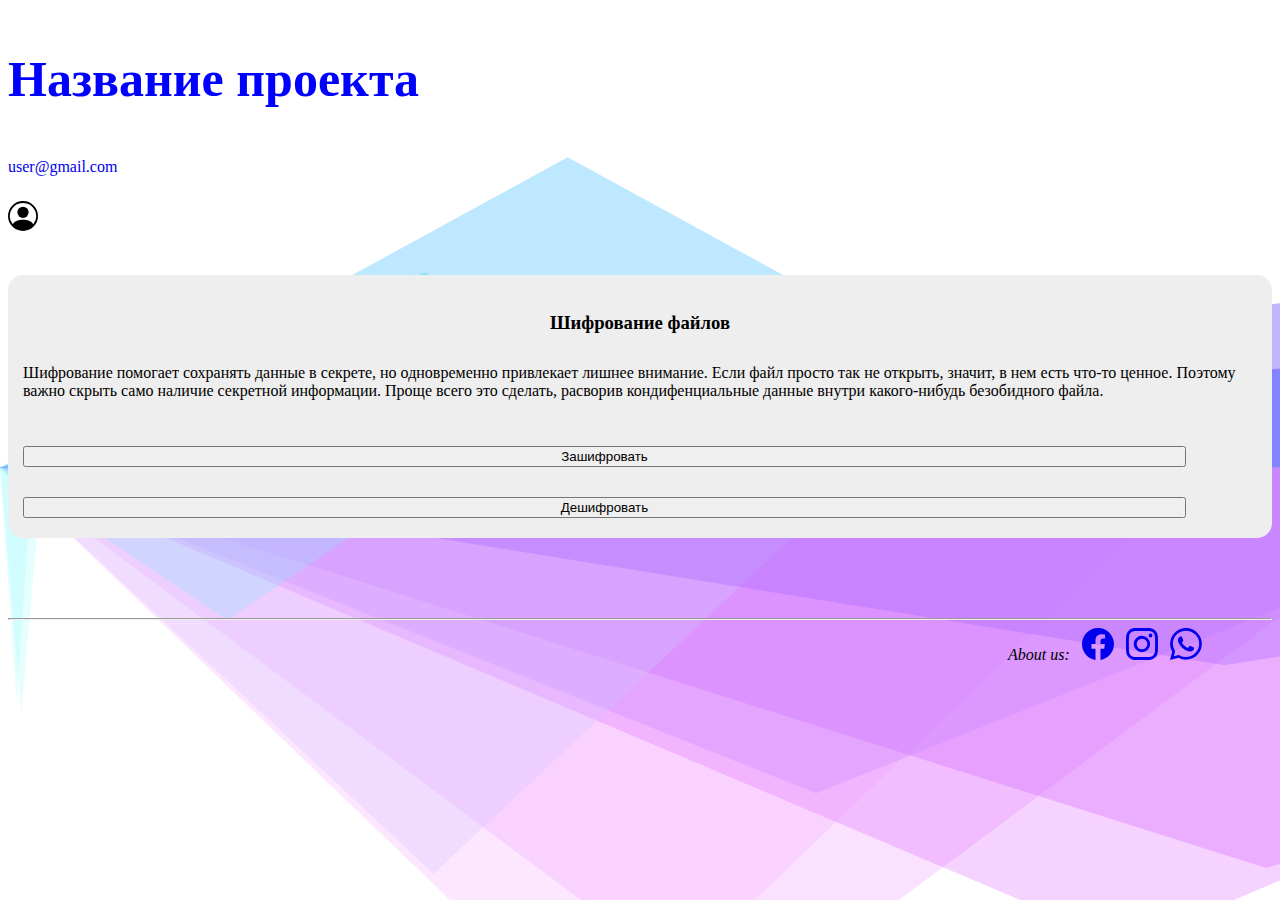
<file: index_user.html>
<!DOCTYPE html>
<html lang="en">
<head>
    <meta charset="UTF-8">
    <meta http-equiv="X-UA-Compatible" content="IE=edge">
    <title>Index user</title>
    <link rel="stylesheet" href="static/style.css">
    <link href="https://cdn.jsdelivr.net/npm/bootstrap@5.1.1/dist/css/bootstrap.min.css" rel="stylesheet" integrity="sha384-F3w7mX95PdgyTmZZMECAngseQB83DfGTowi0iMjiWaeVhAn4FJkqJByhZMI3AhiU" crossorigin="anonymous">
</head>
<body>
    <!-- header -->
    <header>
        <div class="container-fluid" style="margin-top:30px;">
            <div class="row">
                <div class="col-sm-1"></div>
                <div class="col-sm-6">
                    <div><p style="font-size: 50px; color: blue;"><b>Название проекта</b></p></div>
                </div>
                <div class="col-sm-3"></div>
                <div class="col-sm-1" style="margin-top: 25px;"><a href="#">user@gmail.com</a></div>
                <div class="col-sm-1">
                    <div style="margin-top: 25px;">                   
                        <a href="#" id="myBtn" style="color: black;">
                            <svg id="myBtn" xmlns="http://www.w3.org/2000/svg" width="30" height="30" fill="currentColor" class="bi bi-person-circle" viewBox="0 0 16 16">
                                <path d="M11 6a3 3 0 1 1-6 0 3 3 0 0 1 6 0z"/>
                                <path fill-rule="evenodd" d="M0 8a8 8 0 1 1 16 0A8 8 0 0 1 0 8zm8-7a7 7 0 0 0-5.468 11.37C3.242 11.226 4.805 10 8 10s4.757 1.225 5.468 2.37A7 7 0 0 0 8 1z"/>
                            </svg>
                        </a>

                        <!-- modal -->
                        <div class="modal1" id="myModal" >
                            <div class="modal-content2">
                                <span class="close" >&times;</span>
                                <div style="margin-left: 40px; margin-top: 5px;">                                                         
                                    <p><b>Профиль</b></p>    
                                </div>        
                                <div style="text-align: center;"> 
                                    <p><a href="#">user@gmail.com</a></p>                            
                                    <a href="#"><img src="images/russia-icon.png" style="width: 32px; height: 32px;" alt=""></a>
                                    <a href="#"><img src="images/uk-icon.png" style="width: 32px; height: 32px;" alt=""></a>
                                    <a href="#"><img src="images/vietnam-icon.png" style="width: 32px; height: 32px;" alt=""></a>
                                    <a href="#"><img src="images/brasil-icon.png" style="width: 32px; height: 32px;" alt=""></a>
                                </div> 

                                <div style=" margin-top: 15px;">
                                    <form action="#">
                                        <input class="btn-danger" type="submit" style="margin-top:5px; border-radius: 5px; margin-left: 48px;" value="Выйти">
                                    </form>
                                </div>
                            </div>
                        </div>
                    </div>
                </div>
            </div>
        </div>
    </header>

    <!-- content -->
    <div class="container" style="margin-top:40px;">
        <div class="row">
            <div class="col-sm-1"></div>
            <div class="col-sm-4 content">
                <br>
                <h3>Шифрование файлов</h3>
                <div class="content-text">
                    <p style="margin-top: 30px;" >Шифрование помогает сохранять данные в секрете, но одновременно привлекает лишнее внимание. Если файл просто так не открыть,
                        значит, в нем есть что-то ценное. Поэтому важно скрыть само наличие секретной информации. Проще всего это сделать, расворив
                        кондифенциальные данные внутри какого-нибудь безобидного файла. 
                    </p>
                </div>
                <a href="#"><button type="button" class="btn btn-primary">Зашифровать</button></a>
                <br>
                <a href="#"><button type="button" class="btn btn-primary" style="margin-bottom: 20px;">Дешифровать</button></a>
            </div>
            <div class="col-sm-2"></div>
            <div class="col-sm-4">
            </div>
        </div>

        <!-- footer -->
        <footer style="margin-top: 80px;">
            <hr>
            <div class="center">
                <span><i>About us:&ensp;</i></span>
                <a href="#" style="text-decoration: none;">
                    <svg xmlns="http://www.w3.org/2000/svg" width="32" height="32" fill="currentColor" class="bi bi-facebook" viewBox="0 0 16 16">						
                        <path d="M16 8.049c0-4.446-3.582-8.05-8-8.05C3.58 0-.002 3.603-.002 8.05c0 4.017 2.926 7.347 6.75 7.951v-5.625h-2.03V8.05H6.75V6.275c0-2.017 1.195-3.131 3.022-3.131.876 0 1.791.157 1.791.157v1.98h-1.009c-.993 0-1.303.621-1.303 1.258v1.51h2.218l-.354 2.326H9.25V16c3.824-.604 6.75-3.934 6.75-7.951z"/>					
                    </svg>&ensp;
                </a>
                <a href="#" style="text-decoration: none;">
                    <svg xmlns="http://www.w3.org/2000/svg" width="32" height="32" fill="currentColor" class="bi bi-instagram" viewBox="0 0 16 16">
                        <path d="M8 0C5.829 0 5.556.01 4.703.048 3.85.088 3.269.222 2.76.42a3.917 3.917 0 0 0-1.417.923A3.927 3.927 0 0 0 .42 2.76C.222 3.268.087 3.85.048 4.7.01 5.555 0 5.827 0 8.001c0 2.172.01 2.444.048 3.297.04.852.174 1.433.372 1.942.205.526.478.972.923 1.417.444.445.89.719 1.416.923.51.198 1.09.333 1.942.372C5.555 15.99 5.827 16 8 16s2.444-.01 3.298-.048c.851-.04 1.434-.174 1.943-.372a3.916 3.916 0 0 0 1.416-.923c.445-.445.718-.891.923-1.417.197-.509.332-1.09.372-1.942C15.99 10.445 16 10.173 16 8s-.01-2.445-.048-3.299c-.04-.851-.175-1.433-.372-1.941a3.926 3.926 0 0 0-.923-1.417A3.911 3.911 0 0 0 13.24.42c-.51-.198-1.092-.333-1.943-.372C10.443.01 10.172 0 7.998 0h.003zm-.717 1.442h.718c2.136 0 2.389.007 3.232.046.78.035 1.204.166 1.486.275.373.145.64.319.92.599.28.28.453.546.598.92.11.281.24.705.275 1.485.039.843.047 1.096.047 3.231s-.008 2.389-.047 3.232c-.035.78-.166 1.203-.275 1.485a2.47 2.47 0 0 1-.599.919c-.28.28-.546.453-.92.598-.28.11-.704.24-1.485.276-.843.038-1.096.047-3.232.047s-2.39-.009-3.233-.047c-.78-.036-1.203-.166-1.485-.276a2.478 2.478 0 0 1-.92-.598 2.48 2.48 0 0 1-.6-.92c-.109-.281-.24-.705-.275-1.485-.038-.843-.046-1.096-.046-3.233 0-2.136.008-2.388.046-3.231.036-.78.166-1.204.276-1.486.145-.373.319-.64.599-.92.28-.28.546-.453.92-.598.282-.11.705-.24 1.485-.276.738-.034 1.024-.044 2.515-.045v.002zm4.988 1.328a.96.96 0 1 0 0 1.92.96.96 0 0 0 0-1.92zm-4.27 1.122a4.109 4.109 0 1 0 0 8.217 4.109 4.109 0 0 0 0-8.217zm0 1.441a2.667 2.667 0 1 1 0 5.334 2.667 2.667 0 0 1 0-5.334z"/>
                    </svg>&ensp;
                </a>						
                <a href="#" style="text-decoration: none;">
                    <svg xmlns="http://www.w3.org/2000/svg" width="32" height="32" fill="currentColor" class="bi bi-whatsapp" viewBox="0 0 16 16">
                        <path d="M13.601 2.326A7.854 7.854 0 0 0 7.994 0C3.627 0 .068 3.558.064 7.926c0 1.399.366 2.76 1.057 3.965L0 16l4.204-1.102a7.933 7.933 0 0 0 3.79.965h.004c4.368 0 7.926-3.558 7.93-7.93A7.898 7.898 0 0 0 13.6 2.326zM7.994 14.521a6.573 6.573 0 0 1-3.356-.92l-.24-.144-2.494.654.666-2.433-.156-.251a6.56 6.56 0 0 1-1.007-3.505c0-3.626 2.957-6.584 6.591-6.584a6.56 6.56 0 0 1 4.66 1.931 6.557 6.557 0 0 1 1.928 4.66c-.004 3.639-2.961 6.592-6.592 6.592zm3.615-4.934c-.197-.099-1.17-.578-1.353-.646-.182-.065-.315-.099-.445.099-.133.197-.513.646-.627.775-.114.133-.232.148-.43.05-.197-.1-.836-.308-1.592-.985-.59-.525-.985-1.175-1.103-1.372-.114-.198-.011-.304.088-.403.087-.088.197-.232.296-.346.1-.114.133-.198.198-.33.065-.134.034-.248-.015-.347-.05-.099-.445-1.076-.612-1.47-.16-.389-.323-.335-.445-.34-.114-.007-.247-.007-.38-.007a.729.729 0 0 0-.529.247c-.182.198-.691.677-.691 1.654 0 .977.71 1.916.81 2.049.098.133 1.394 2.132 3.383 2.992.47.205.84.326 1.129.418.475.152.904.129 1.246.08.38-.058 1.171-.48 1.338-.943.164-.464.164-.86.114-.943-.049-.084-.182-.133-.38-.232z"/>
                    </svg>
                </a>						
                <br><br><br>
            </div>
        </footer>
    </div>

    <!-- JavaScript Bundle with Popper -->
    <script src="https://cdn.jsdelivr.net/npm/bootstrap@5.1.1/dist/js/bootstrap.bundle.min.js" integrity="sha384-/bQdsTh/da6pkI1MST/rWKFNjaCP5gBSY4sEBT38Q/9RBh9AH40zEOg7Hlq2THRZ" crossorigin="anonymous"></script>
    <script>
        var modal = document.getElementById("myModal");
        var btn = document.getElementById("myBtn");
        var span = document.getElementsByClassName("close")[0];

        btn.onclick = function() {
          modal.style.display = "block";
        }

        span.onclick = function() {
          modal.style.display = "none";
        }

        window.onclick = function(event) {
            if (event.target == modal) {
                modal.style.display = "none";
            }
        }
    </script>
</body>
</html>
</file>
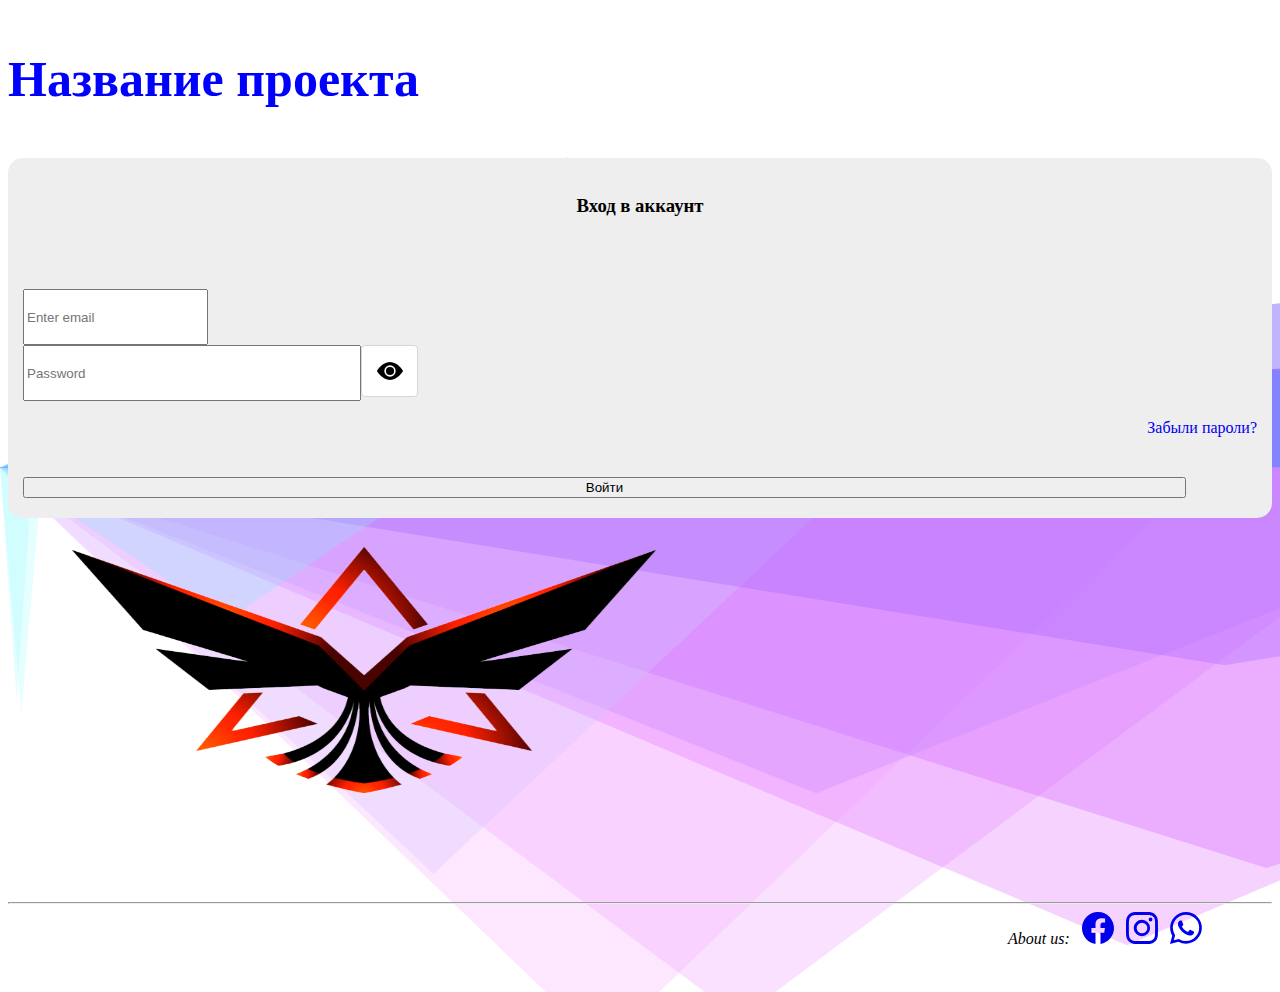
<file: login.html>
<!DOCTYPE html>
<html lang="en">
<head>
    <meta charset="UTF-8">
    <meta http-equiv="X-UA-Compatible" content="IE=edge">
    <title>Login</title>
    <link rel="stylesheet" href="static/style.css">
    <link href="https://cdn.jsdelivr.net/npm/bootstrap@5.1.1/dist/css/bootstrap.min.css" rel="stylesheet" integrity="sha384-F3w7mX95PdgyTmZZMECAngseQB83DfGTowi0iMjiWaeVhAn4FJkqJByhZMI3AhiU" crossorigin="anonymous">
</head>
<body>
    <!-- Header -->
    <header>
        <div class="container-fluid" style="margin-top:30px;">
            <div class="row">
                <div class="col-sm-1"></div>
                <div class="col-sm-6">
                    <div><p style="font-size: 50px; color: blue;"><b>Название проекта</b></p></div>
                </div>
                <div class="col-sm-3"></div>
                <div class="col-sm-2">             
                </div>
            </div>
        </div>
    </header>

    <!-- content -->
    <div class="container" style="margin-top:40px;">
        <div class="row">
            <div class="col-sm-1"></div>
            <div class="col-sm-4 content" style="background-color:#EEEEEE;">
                <br>
                <h3>Вход в аккаунт</h3>
                <br><br><br>
                
                    <form action="#">
                        <div class="content-text">
                            <input type="email" class="form-control" name="email" placeholder="Enter email" style="height: 50px;">
                            <br>
                            <div style="display: flex; flex-direction: row;">
                                <input type="password" class="form-control" id="password" name="password" placeholder="Password" style="height: 50px; width: 330px;">
                                <div class="icon" style="display: block;" onclick="open_passwd()" id="one">
                                    <svg xmlns="http://www.w3.org/2000/svg" style="margin-top: 12px;" width="26" height="26" fill="currentColor" class="bi bi-eye-fill" viewBox="0 0 16 16">
                                        <path d="M10.5 8a2.5 2.5 0 1 1-5 0 2.5 2.5 0 0 1 5 0z"/>
                                        <path d="M0 8s3-5.5 8-5.5S16 8 16 8s-3 5.5-8 5.5S0 8 0 8zm8 3.5a3.5 3.5 0 1 0 0-7 3.5 3.5 0 0 0 0 7z"/>
                                    </svg>
                                </div>
                                <div class="icon" style="display: none;" onclick="close_passwd()" id="two">
                                    <svg xmlns="http://www.w3.org/2000/svg" style="margin-top: 12px;" width="26" height="26" fill="currentColor" class="bi bi-eye-slash-fill" viewBox="0 0 16 16">
                                        <path d="m10.79 12.912-1.614-1.615a3.5 3.5 0 0 1-4.474-4.474l-2.06-2.06C.938 6.278 0 8 0 8s3 5.5 8 5.5a7.029 7.029 0 0 0 2.79-.588zM5.21 3.088A7.028 7.028 0 0 1 8 2.5c5 0 8 5.5 8 5.5s-.939 1.721-2.641 3.238l-2.062-2.062a3.5 3.5 0 0 0-4.474-4.474L5.21 3.089z"/>
                                        <path d="M5.525 7.646a2.5 2.5 0 0 0 2.829 2.829l-2.83-2.829zm4.95.708-2.829-2.83a2.5 2.5 0 0 1 2.829 2.829zm3.171 6-12-12 .708-.708 12 12-.708.708z"/>
                                    </svg>
                                </div>
                            </div> 
                            <br>
                        </div>
                        <div class="content-text" style="text-align: right; margin-bottom: 10px;"><a href="#">Забыли пароли?</a></div>
                        <input id="myBtn" type="submit" value="Войти" class="btn btn-primary" style="margin-bottom: 20px;">
                    </form>
            </div>
            <div class="col-sm-1"></div>
            <div class="col-sm-4">
                <img src="images/logo.png" alt="logo" style="width: 700px; height: 300px;">
            </div>
        </div>

        <!-- footer -->
        <footer style="margin-top: 80px;">
            <hr>
            <div class="center">
                <span><i>About us:&ensp;</i></span>
                <a href="#" style="text-decoration: none;">
                    <svg xmlns="http://www.w3.org/2000/svg" width="32" height="32" fill="currentColor" class="bi bi-facebook" viewBox="0 0 16 16">						
                        <path d="M16 8.049c0-4.446-3.582-8.05-8-8.05C3.58 0-.002 3.603-.002 8.05c0 4.017 2.926 7.347 6.75 7.951v-5.625h-2.03V8.05H6.75V6.275c0-2.017 1.195-3.131 3.022-3.131.876 0 1.791.157 1.791.157v1.98h-1.009c-.993 0-1.303.621-1.303 1.258v1.51h2.218l-.354 2.326H9.25V16c3.824-.604 6.75-3.934 6.75-7.951z"/>					
                    </svg>&ensp;
                </a>
                <a href="#" style="text-decoration: none;">
                    <svg xmlns="http://www.w3.org/2000/svg" width="32" height="32" fill="currentColor" class="bi bi-instagram" viewBox="0 0 16 16">
                        <path d="M8 0C5.829 0 5.556.01 4.703.048 3.85.088 3.269.222 2.76.42a3.917 3.917 0 0 0-1.417.923A3.927 3.927 0 0 0 .42 2.76C.222 3.268.087 3.85.048 4.7.01 5.555 0 5.827 0 8.001c0 2.172.01 2.444.048 3.297.04.852.174 1.433.372 1.942.205.526.478.972.923 1.417.444.445.89.719 1.416.923.51.198 1.09.333 1.942.372C5.555 15.99 5.827 16 8 16s2.444-.01 3.298-.048c.851-.04 1.434-.174 1.943-.372a3.916 3.916 0 0 0 1.416-.923c.445-.445.718-.891.923-1.417.197-.509.332-1.09.372-1.942C15.99 10.445 16 10.173 16 8s-.01-2.445-.048-3.299c-.04-.851-.175-1.433-.372-1.941a3.926 3.926 0 0 0-.923-1.417A3.911 3.911 0 0 0 13.24.42c-.51-.198-1.092-.333-1.943-.372C10.443.01 10.172 0 7.998 0h.003zm-.717 1.442h.718c2.136 0 2.389.007 3.232.046.78.035 1.204.166 1.486.275.373.145.64.319.92.599.28.28.453.546.598.92.11.281.24.705.275 1.485.039.843.047 1.096.047 3.231s-.008 2.389-.047 3.232c-.035.78-.166 1.203-.275 1.485a2.47 2.47 0 0 1-.599.919c-.28.28-.546.453-.92.598-.28.11-.704.24-1.485.276-.843.038-1.096.047-3.232.047s-2.39-.009-3.233-.047c-.78-.036-1.203-.166-1.485-.276a2.478 2.478 0 0 1-.92-.598 2.48 2.48 0 0 1-.6-.92c-.109-.281-.24-.705-.275-1.485-.038-.843-.046-1.096-.046-3.233 0-2.136.008-2.388.046-3.231.036-.78.166-1.204.276-1.486.145-.373.319-.64.599-.92.28-.28.546-.453.92-.598.282-.11.705-.24 1.485-.276.738-.034 1.024-.044 2.515-.045v.002zm4.988 1.328a.96.96 0 1 0 0 1.92.96.96 0 0 0 0-1.92zm-4.27 1.122a4.109 4.109 0 1 0 0 8.217 4.109 4.109 0 0 0 0-8.217zm0 1.441a2.667 2.667 0 1 1 0 5.334 2.667 2.667 0 0 1 0-5.334z"/>
                    </svg>&ensp;
                </a>						
                <a href="#" style="text-decoration: none;">
                    <svg xmlns="http://www.w3.org/2000/svg" width="32" height="32" fill="currentColor" class="bi bi-whatsapp" viewBox="0 0 16 16">
                        <path d="M13.601 2.326A7.854 7.854 0 0 0 7.994 0C3.627 0 .068 3.558.064 7.926c0 1.399.366 2.76 1.057 3.965L0 16l4.204-1.102a7.933 7.933 0 0 0 3.79.965h.004c4.368 0 7.926-3.558 7.93-7.93A7.898 7.898 0 0 0 13.6 2.326zM7.994 14.521a6.573 6.573 0 0 1-3.356-.92l-.24-.144-2.494.654.666-2.433-.156-.251a6.56 6.56 0 0 1-1.007-3.505c0-3.626 2.957-6.584 6.591-6.584a6.56 6.56 0 0 1 4.66 1.931 6.557 6.557 0 0 1 1.928 4.66c-.004 3.639-2.961 6.592-6.592 6.592zm3.615-4.934c-.197-.099-1.17-.578-1.353-.646-.182-.065-.315-.099-.445.099-.133.197-.513.646-.627.775-.114.133-.232.148-.43.05-.197-.1-.836-.308-1.592-.985-.59-.525-.985-1.175-1.103-1.372-.114-.198-.011-.304.088-.403.087-.088.197-.232.296-.346.1-.114.133-.198.198-.33.065-.134.034-.248-.015-.347-.05-.099-.445-1.076-.612-1.47-.16-.389-.323-.335-.445-.34-.114-.007-.247-.007-.38-.007a.729.729 0 0 0-.529.247c-.182.198-.691.677-.691 1.654 0 .977.71 1.916.81 2.049.098.133 1.394 2.132 3.383 2.992.47.205.84.326 1.129.418.475.152.904.129 1.246.08.38-.058 1.171-.48 1.338-.943.164-.464.164-.86.114-.943-.049-.084-.182-.133-.38-.232z"/>
                    </svg>
                </a>						
                <br><br><br>
            </div>
        </footer>
    </div>

    <script>
        function open_passwd(){
            let passwd = document.querySelector("#password")
            let icon1 = document.querySelector("#one")
            let icon2 = document.querySelector("#two")

            passwd.setAttribute("type", "text")
            icon1.style.display = "none";
            icon2.style.display = "block";
        }

        function close_passwd(){
            let passwd = document.querySelector("#password")
            let icon1 = document.querySelector("#one")
            let icon2 = document.querySelector("#two")

            passwd.setAttribute("type", "password")
            icon1.style.display = "block";
            icon2.style.display = "none";
        }
    </script>
</body>
</html>
</file>
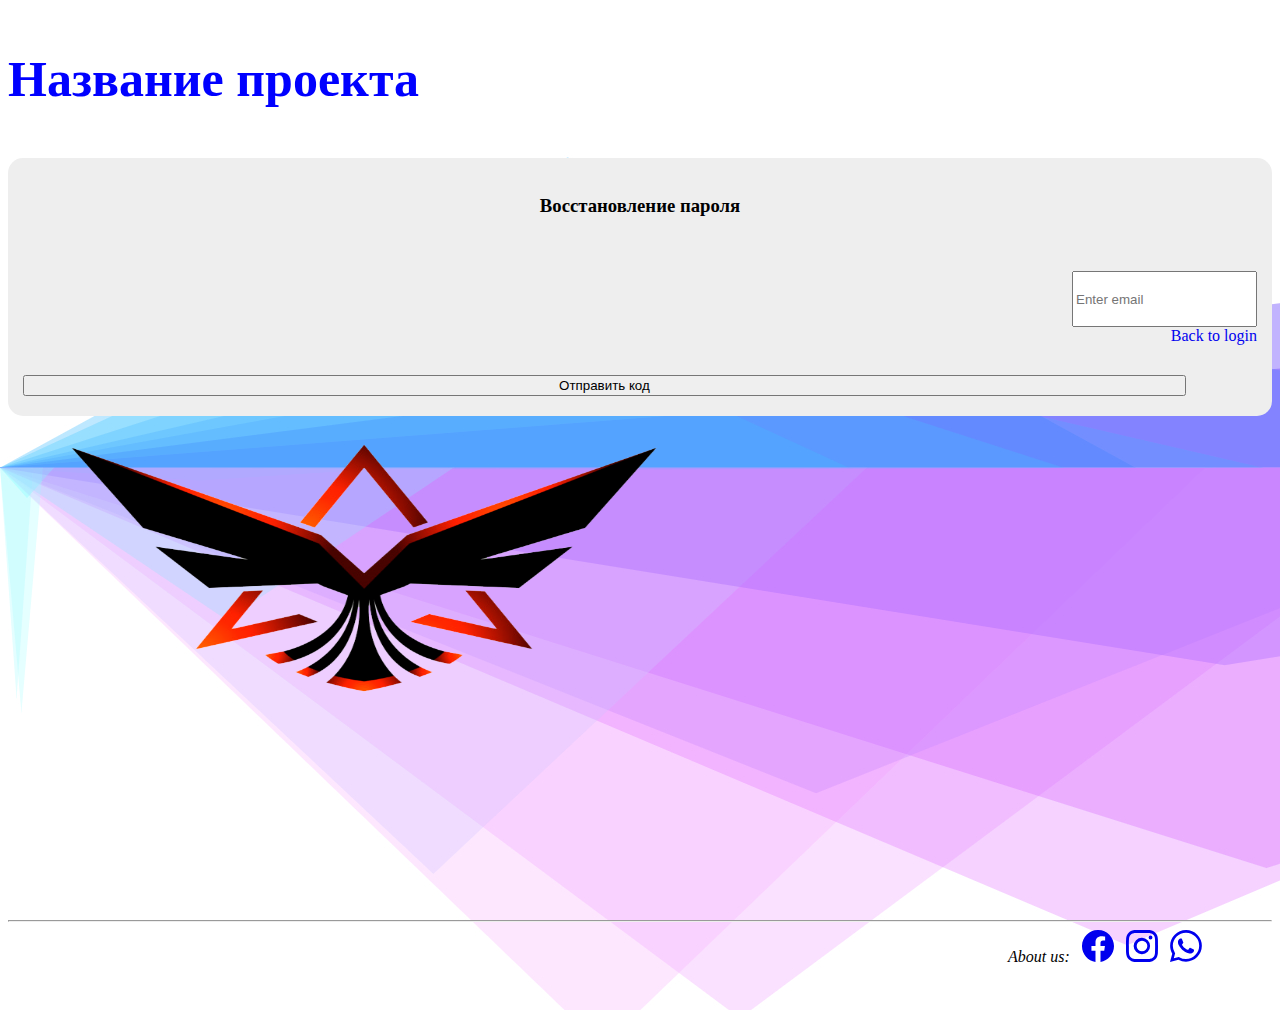
<file: psw_recovery.html>
<!DOCTYPE html>
<html lang="en">
<head>
    <meta charset="UTF-8">
    <meta http-equiv="X-UA-Compatible" content="IE=edge">
    <title>Password recovery</title>
    <link rel="stylesheet" href="static/style.css">
    <link href="https://cdn.jsdelivr.net/npm/bootstrap@5.1.1/dist/css/bootstrap.min.css" rel="stylesheet" integrity="sha384-F3w7mX95PdgyTmZZMECAngseQB83DfGTowi0iMjiWaeVhAn4FJkqJByhZMI3AhiU" crossorigin="anonymous">
</head>
<body>
    <!-- Header -->
    <header>
        <div class="container-fluid" style="margin-top:30px;">
            <div class="row">
                <div class="col-sm-1"></div>
                <div class="col-sm-6">
                    <div><p style="font-size: 50px; color: blue;"><b>Название проекта</b></p></div>
                </div>
                <div class="col-sm-3"></div>
                <div class="col-sm-2">             
                </div>
            </div>
        </div>
    </header>

    <!-- content -->
    <div class="container" style="margin-top:40px;">
        <div class="row">
            <div class="col-sm-1"></div>
            <div class="col-sm-4 content" style="background-color:#EEEEEE;">
                <br>
                <h3>Восстановление пароля</h3>
                <br><br>
                
                    <form action="#">
                        <div class="content-text" style="text-align: right;">
                            <input type="email" class="form-control" name="email" placeholder="Enter email" style="height: 50px;">
                            <br>
                            <a href="#">Back to login</a>
                        </div>
                        <input id="myBtn" type="submit" value="Отправить код" class="btn btn-primary" style="margin-bottom: 20px;">
                    </form>
            </div>
            <div class="col-sm-1"></div>
            <div class="col-sm-4">
                <img src="images/logo.png" alt="logo" style="width: 700px; height: 300px;">
            </div>
        </div>

        <!-- footer -->
        <footer style="margin-top: 200px;">
            <hr>
            <div class="center">
                <span><i>About us:&ensp;</i></span>
                <a href="#" style="text-decoration: none;">
                    <svg xmlns="http://www.w3.org/2000/svg" width="32" height="32" fill="currentColor" class="bi bi-facebook" viewBox="0 0 16 16">						
                        <path d="M16 8.049c0-4.446-3.582-8.05-8-8.05C3.58 0-.002 3.603-.002 8.05c0 4.017 2.926 7.347 6.75 7.951v-5.625h-2.03V8.05H6.75V6.275c0-2.017 1.195-3.131 3.022-3.131.876 0 1.791.157 1.791.157v1.98h-1.009c-.993 0-1.303.621-1.303 1.258v1.51h2.218l-.354 2.326H9.25V16c3.824-.604 6.75-3.934 6.75-7.951z"/>					
                    </svg>&ensp;
                </a>
                <a href="#" style="text-decoration: none;">
                    <svg xmlns="http://www.w3.org/2000/svg" width="32" height="32" fill="currentColor" class="bi bi-instagram" viewBox="0 0 16 16">
                        <path d="M8 0C5.829 0 5.556.01 4.703.048 3.85.088 3.269.222 2.76.42a3.917 3.917 0 0 0-1.417.923A3.927 3.927 0 0 0 .42 2.76C.222 3.268.087 3.85.048 4.7.01 5.555 0 5.827 0 8.001c0 2.172.01 2.444.048 3.297.04.852.174 1.433.372 1.942.205.526.478.972.923 1.417.444.445.89.719 1.416.923.51.198 1.09.333 1.942.372C5.555 15.99 5.827 16 8 16s2.444-.01 3.298-.048c.851-.04 1.434-.174 1.943-.372a3.916 3.916 0 0 0 1.416-.923c.445-.445.718-.891.923-1.417.197-.509.332-1.09.372-1.942C15.99 10.445 16 10.173 16 8s-.01-2.445-.048-3.299c-.04-.851-.175-1.433-.372-1.941a3.926 3.926 0 0 0-.923-1.417A3.911 3.911 0 0 0 13.24.42c-.51-.198-1.092-.333-1.943-.372C10.443.01 10.172 0 7.998 0h.003zm-.717 1.442h.718c2.136 0 2.389.007 3.232.046.78.035 1.204.166 1.486.275.373.145.64.319.92.599.28.28.453.546.598.92.11.281.24.705.275 1.485.039.843.047 1.096.047 3.231s-.008 2.389-.047 3.232c-.035.78-.166 1.203-.275 1.485a2.47 2.47 0 0 1-.599.919c-.28.28-.546.453-.92.598-.28.11-.704.24-1.485.276-.843.038-1.096.047-3.232.047s-2.39-.009-3.233-.047c-.78-.036-1.203-.166-1.485-.276a2.478 2.478 0 0 1-.92-.598 2.48 2.48 0 0 1-.6-.92c-.109-.281-.24-.705-.275-1.485-.038-.843-.046-1.096-.046-3.233 0-2.136.008-2.388.046-3.231.036-.78.166-1.204.276-1.486.145-.373.319-.64.599-.92.28-.28.546-.453.92-.598.282-.11.705-.24 1.485-.276.738-.034 1.024-.044 2.515-.045v.002zm4.988 1.328a.96.96 0 1 0 0 1.92.96.96 0 0 0 0-1.92zm-4.27 1.122a4.109 4.109 0 1 0 0 8.217 4.109 4.109 0 0 0 0-8.217zm0 1.441a2.667 2.667 0 1 1 0 5.334 2.667 2.667 0 0 1 0-5.334z"/>
                    </svg>&ensp;
                </a>						
                <a href="#" style="text-decoration: none;">
                    <svg xmlns="http://www.w3.org/2000/svg" width="32" height="32" fill="currentColor" class="bi bi-whatsapp" viewBox="0 0 16 16">
                        <path d="M13.601 2.326A7.854 7.854 0 0 0 7.994 0C3.627 0 .068 3.558.064 7.926c0 1.399.366 2.76 1.057 3.965L0 16l4.204-1.102a7.933 7.933 0 0 0 3.79.965h.004c4.368 0 7.926-3.558 7.93-7.93A7.898 7.898 0 0 0 13.6 2.326zM7.994 14.521a6.573 6.573 0 0 1-3.356-.92l-.24-.144-2.494.654.666-2.433-.156-.251a6.56 6.56 0 0 1-1.007-3.505c0-3.626 2.957-6.584 6.591-6.584a6.56 6.56 0 0 1 4.66 1.931 6.557 6.557 0 0 1 1.928 4.66c-.004 3.639-2.961 6.592-6.592 6.592zm3.615-4.934c-.197-.099-1.17-.578-1.353-.646-.182-.065-.315-.099-.445.099-.133.197-.513.646-.627.775-.114.133-.232.148-.43.05-.197-.1-.836-.308-1.592-.985-.59-.525-.985-1.175-1.103-1.372-.114-.198-.011-.304.088-.403.087-.088.197-.232.296-.346.1-.114.133-.198.198-.33.065-.134.034-.248-.015-.347-.05-.099-.445-1.076-.612-1.47-.16-.389-.323-.335-.445-.34-.114-.007-.247-.007-.38-.007a.729.729 0 0 0-.529.247c-.182.198-.691.677-.691 1.654 0 .977.71 1.916.81 2.049.098.133 1.394 2.132 3.383 2.992.47.205.84.326 1.129.418.475.152.904.129 1.246.08.38-.058 1.171-.48 1.338-.943.164-.464.164-.86.114-.943-.049-.084-.182-.133-.38-.232z"/>
                    </svg>
                </a>						
                <br><br><br>
            </div>
        </footer>
    </div>
</body>
</html>
</file>
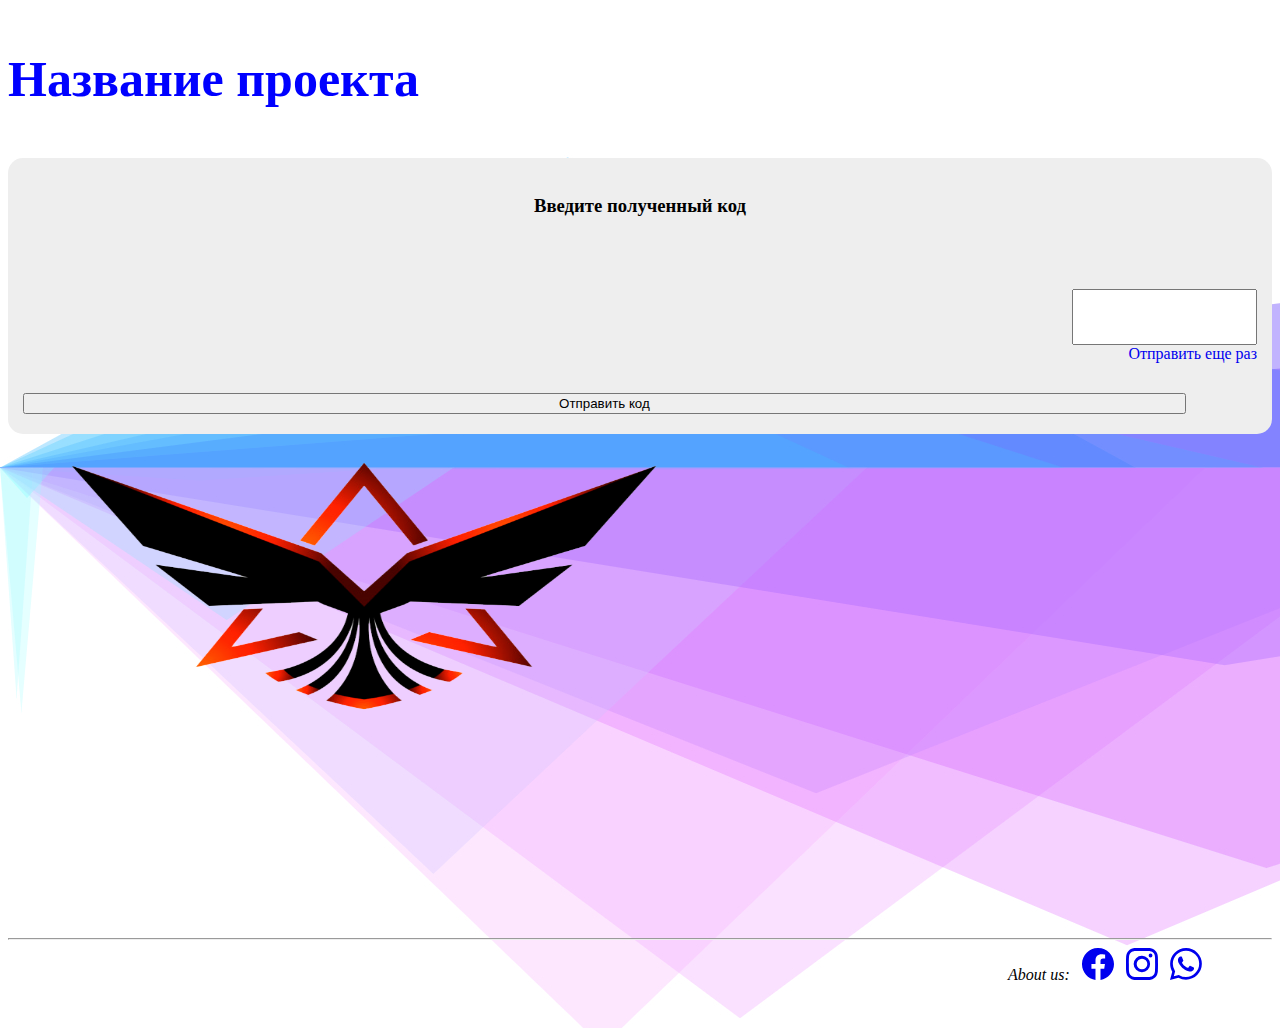
<file: psw_recovery_confirm.html>
<!DOCTYPE html>
<html lang="en">
<head>
    <meta charset="UTF-8">
    <meta http-equiv="X-UA-Compatible" content="IE=edge">
    <title>Password recovery confirm</title>
    <link rel="stylesheet" href="static/style.css">
    <link href="https://cdn.jsdelivr.net/npm/bootstrap@5.1.1/dist/css/bootstrap.min.css" rel="stylesheet" integrity="sha384-F3w7mX95PdgyTmZZMECAngseQB83DfGTowi0iMjiWaeVhAn4FJkqJByhZMI3AhiU" crossorigin="anonymous">
</head>
<body>
    <!-- Header -->
    <header>
        <div class="container-fluid" style="margin-top:30px;">
            <div class="row">
                <div class="col-sm-1"></div>
                <div class="col-sm-6">
                    <div><p style="font-size: 50px; color: blue;"><b>Название проекта</b></p></div>
                </div>
                <div class="col-sm-3"></div>
                <div class="col-sm-2">             
                </div>
            </div>
        </div>
    </header>

    <!-- content -->
    <div class="container" style="margin-top:40px;">
        <div class="row">
            <div class="col-sm-1"></div>
            <div class="col-sm-4 content" style="background-color:#EEEEEE;">
                <br>
                <h3>Введите полученный код</h3>
                <br><br><br>
                
                    <form action="#">
                        <div class="content-text" style="text-align: right;">
                            <input type="email" class="form-control" name="email" style="height: 50px;">
                            <br>
                            <a href="#">Отправить еще раз</a>
                        </div>
                        <input id="myBtn" type="submit" value="Отправить код" class="btn btn-primary" style="margin-bottom: 20px;">
                    </form>
            </div>
            <div class="col-sm-1"></div>
            <div class="col-sm-4">
                <img src="images/logo.png" alt="logo" style="width: 700px; height: 300px;">
            </div>
        </div>

        <!-- footer -->
        <footer style="margin-top: 200px;">
            <hr>
            <div class="center">
                <span><i>About us:&ensp;</i></span>
                <a href="#" style="text-decoration: none;">
                    <svg xmlns="http://www.w3.org/2000/svg" width="32" height="32" fill="currentColor" class="bi bi-facebook" viewBox="0 0 16 16">						
                        <path d="M16 8.049c0-4.446-3.582-8.05-8-8.05C3.58 0-.002 3.603-.002 8.05c0 4.017 2.926 7.347 6.75 7.951v-5.625h-2.03V8.05H6.75V6.275c0-2.017 1.195-3.131 3.022-3.131.876 0 1.791.157 1.791.157v1.98h-1.009c-.993 0-1.303.621-1.303 1.258v1.51h2.218l-.354 2.326H9.25V16c3.824-.604 6.75-3.934 6.75-7.951z"/>					
                    </svg>&ensp;
                </a>
                <a href="#" style="text-decoration: none;">
                    <svg xmlns="http://www.w3.org/2000/svg" width="32" height="32" fill="currentColor" class="bi bi-instagram" viewBox="0 0 16 16">
                        <path d="M8 0C5.829 0 5.556.01 4.703.048 3.85.088 3.269.222 2.76.42a3.917 3.917 0 0 0-1.417.923A3.927 3.927 0 0 0 .42 2.76C.222 3.268.087 3.85.048 4.7.01 5.555 0 5.827 0 8.001c0 2.172.01 2.444.048 3.297.04.852.174 1.433.372 1.942.205.526.478.972.923 1.417.444.445.89.719 1.416.923.51.198 1.09.333 1.942.372C5.555 15.99 5.827 16 8 16s2.444-.01 3.298-.048c.851-.04 1.434-.174 1.943-.372a3.916 3.916 0 0 0 1.416-.923c.445-.445.718-.891.923-1.417.197-.509.332-1.09.372-1.942C15.99 10.445 16 10.173 16 8s-.01-2.445-.048-3.299c-.04-.851-.175-1.433-.372-1.941a3.926 3.926 0 0 0-.923-1.417A3.911 3.911 0 0 0 13.24.42c-.51-.198-1.092-.333-1.943-.372C10.443.01 10.172 0 7.998 0h.003zm-.717 1.442h.718c2.136 0 2.389.007 3.232.046.78.035 1.204.166 1.486.275.373.145.64.319.92.599.28.28.453.546.598.92.11.281.24.705.275 1.485.039.843.047 1.096.047 3.231s-.008 2.389-.047 3.232c-.035.78-.166 1.203-.275 1.485a2.47 2.47 0 0 1-.599.919c-.28.28-.546.453-.92.598-.28.11-.704.24-1.485.276-.843.038-1.096.047-3.232.047s-2.39-.009-3.233-.047c-.78-.036-1.203-.166-1.485-.276a2.478 2.478 0 0 1-.92-.598 2.48 2.48 0 0 1-.6-.92c-.109-.281-.24-.705-.275-1.485-.038-.843-.046-1.096-.046-3.233 0-2.136.008-2.388.046-3.231.036-.78.166-1.204.276-1.486.145-.373.319-.64.599-.92.28-.28.546-.453.92-.598.282-.11.705-.24 1.485-.276.738-.034 1.024-.044 2.515-.045v.002zm4.988 1.328a.96.96 0 1 0 0 1.92.96.96 0 0 0 0-1.92zm-4.27 1.122a4.109 4.109 0 1 0 0 8.217 4.109 4.109 0 0 0 0-8.217zm0 1.441a2.667 2.667 0 1 1 0 5.334 2.667 2.667 0 0 1 0-5.334z"/>
                    </svg>&ensp;
                </a>						
                <a href="#" style="text-decoration: none;">
                    <svg xmlns="http://www.w3.org/2000/svg" width="32" height="32" fill="currentColor" class="bi bi-whatsapp" viewBox="0 0 16 16">
                        <path d="M13.601 2.326A7.854 7.854 0 0 0 7.994 0C3.627 0 .068 3.558.064 7.926c0 1.399.366 2.76 1.057 3.965L0 16l4.204-1.102a7.933 7.933 0 0 0 3.79.965h.004c4.368 0 7.926-3.558 7.93-7.93A7.898 7.898 0 0 0 13.6 2.326zM7.994 14.521a6.573 6.573 0 0 1-3.356-.92l-.24-.144-2.494.654.666-2.433-.156-.251a6.56 6.56 0 0 1-1.007-3.505c0-3.626 2.957-6.584 6.591-6.584a6.56 6.56 0 0 1 4.66 1.931 6.557 6.557 0 0 1 1.928 4.66c-.004 3.639-2.961 6.592-6.592 6.592zm3.615-4.934c-.197-.099-1.17-.578-1.353-.646-.182-.065-.315-.099-.445.099-.133.197-.513.646-.627.775-.114.133-.232.148-.43.05-.197-.1-.836-.308-1.592-.985-.59-.525-.985-1.175-1.103-1.372-.114-.198-.011-.304.088-.403.087-.088.197-.232.296-.346.1-.114.133-.198.198-.33.065-.134.034-.248-.015-.347-.05-.099-.445-1.076-.612-1.47-.16-.389-.323-.335-.445-.34-.114-.007-.247-.007-.38-.007a.729.729 0 0 0-.529.247c-.182.198-.691.677-.691 1.654 0 .977.71 1.916.81 2.049.098.133 1.394 2.132 3.383 2.992.47.205.84.326 1.129.418.475.152.904.129 1.246.08.38-.058 1.171-.48 1.338-.943.164-.464.164-.86.114-.943-.049-.084-.182-.133-.38-.232z"/>
                    </svg>
                </a>						
                <br><br><br>
            </div>
        </footer>
    </div>
</body>
</html>
</file>
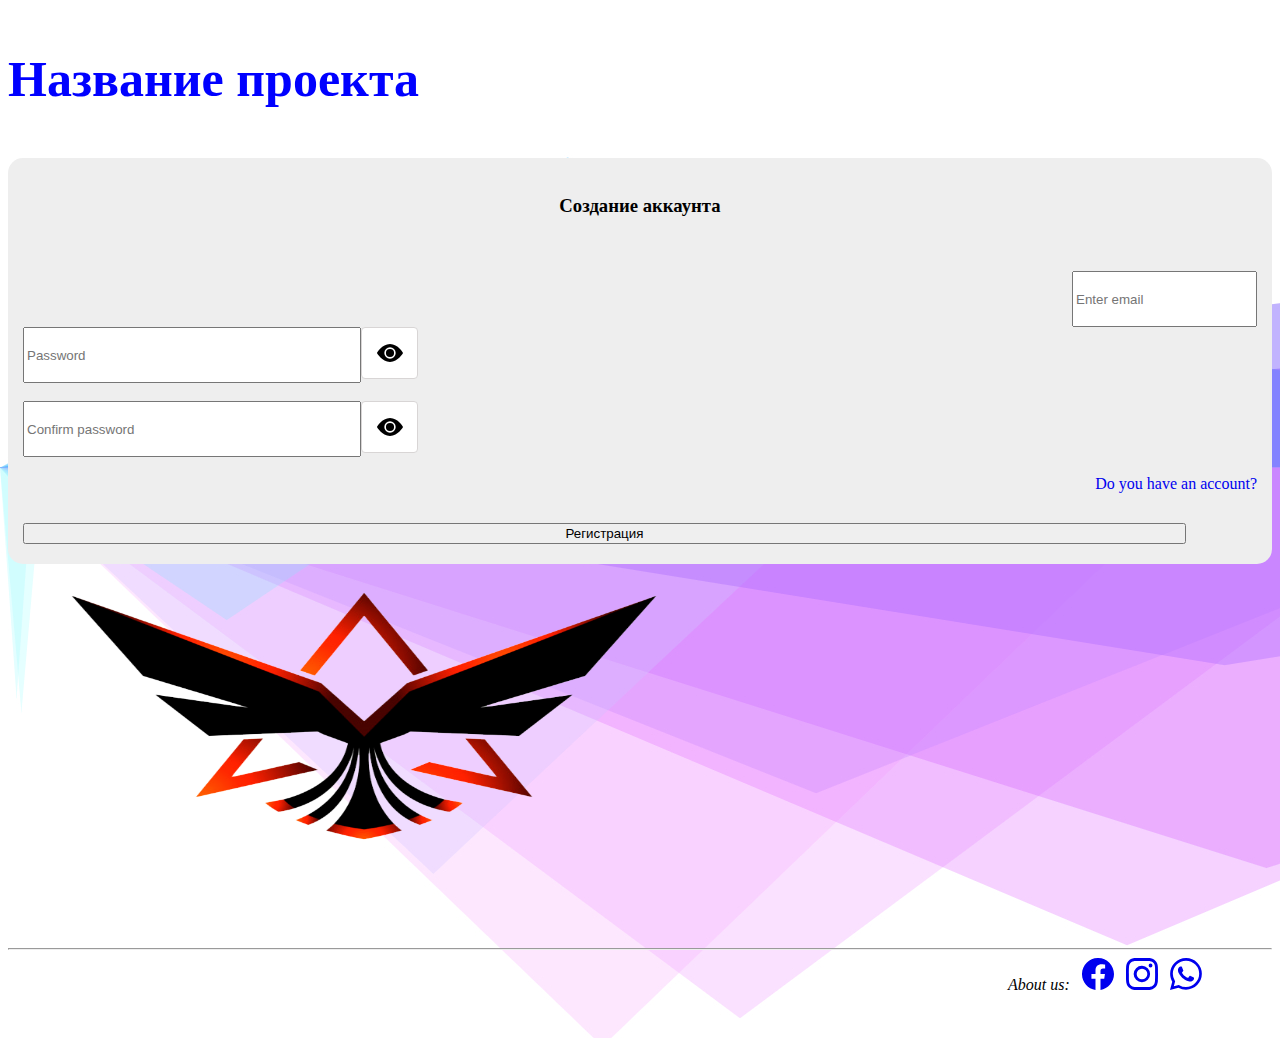
<file: register.html>
<!DOCTYPE html>
<html lang="en">
<head>
    <meta charset="UTF-8">
    <meta http-equiv="X-UA-Compatible" content="IE=edge">
    <title>Register</title>
    <link rel="stylesheet" href="static/style.css">
    <link href="https://cdn.jsdelivr.net/npm/bootstrap@5.1.1/dist/css/bootstrap.min.css" rel="stylesheet" integrity="sha384-F3w7mX95PdgyTmZZMECAngseQB83DfGTowi0iMjiWaeVhAn4FJkqJByhZMI3AhiU" crossorigin="anonymous">
</head>
<body>
    <!-- Header -->
    <header>
        <div class="container-fluid" style="margin-top:30px;">
            <div class="row">
                <div class="col-sm-1"></div>
                <div class="col-sm-6">
                    <div><p style="font-size: 50px; color: blue;"><b>Название проекта</b></p></div>
                </div>
                <div class="col-sm-3"></div>
                <div class="col-sm-2">             
                </div>
            </div>
        </div>
    </header>

    <!-- content -->
    <div class="container" style="margin-top:40px;">
        <div class="row">
            <div class="col-sm-1"></div>
            <div class="col-sm-4 content" >
                <br>
                <h3>Создание аккаунта</h3>
                <br><br>
                    <form action="#">
                        <div class="content-text" style="text-align: right;" >
                            <input type="email" class="form-control" name="email" placeholder="Enter email" style="height: 50px;">
                            <br>
                            <div style="display: flex; flex-direction: row;">
                                <input type="password" class="form-control" id="password" name="password" placeholder="Password" style="height: 50px; width: 330px;">
                                <div class="icon" style="display: block;" onclick="open_passwd()" id="one">
                                    <svg xmlns="http://www.w3.org/2000/svg" style="margin-top: 12px;" width="26" height="26" fill="currentColor" class="bi bi-eye-fill" viewBox="0 0 16 16">
                                        <path d="M10.5 8a2.5 2.5 0 1 1-5 0 2.5 2.5 0 0 1 5 0z"/>
                                        <path d="M0 8s3-5.5 8-5.5S16 8 16 8s-3 5.5-8 5.5S0 8 0 8zm8 3.5a3.5 3.5 0 1 0 0-7 3.5 3.5 0 0 0 0 7z"/>
                                    </svg>
                                </div>
                                <div class="icon" style="display: none;" onclick="close_passwd()" id="two">
                                    <svg xmlns="http://www.w3.org/2000/svg" style="margin-top: 12px;" width="26" height="26" fill="currentColor" class="bi bi-eye-slash-fill" viewBox="0 0 16 16">
                                        <path d="m10.79 12.912-1.614-1.615a3.5 3.5 0 0 1-4.474-4.474l-2.06-2.06C.938 6.278 0 8 0 8s3 5.5 8 5.5a7.029 7.029 0 0 0 2.79-.588zM5.21 3.088A7.028 7.028 0 0 1 8 2.5c5 0 8 5.5 8 5.5s-.939 1.721-2.641 3.238l-2.062-2.062a3.5 3.5 0 0 0-4.474-4.474L5.21 3.089z"/>
                                        <path d="M5.525 7.646a2.5 2.5 0 0 0 2.829 2.829l-2.83-2.829zm4.95.708-2.829-2.83a2.5 2.5 0 0 1 2.829 2.829zm3.171 6-12-12 .708-.708 12 12-.708.708z"/>
                                    </svg>
                                </div>
                            </div>                 
                            <br>
                            <div style="display: flex; flex-direction: row;">
                                <input type="password" class="form-control" id="password_confirm" name="password_confirm" placeholder="Confirm password" style="height: 50px; width: 330px;">
                                <div class="icon" onclick="open_passwd_confirm()" id="three">
                                    <svg xmlns="http://www.w3.org/2000/svg" style="margin-top: 12px;" width="26" height="26" fill="currentColor" class="bi bi-eye-fill" viewBox="0 0 16 16">
                                        <path d="M10.5 8a2.5 2.5 0 1 1-5 0 2.5 2.5 0 0 1 5 0z"/>
                                        <path d="M0 8s3-5.5 8-5.5S16 8 16 8s-3 5.5-8 5.5S0 8 0 8zm8 3.5a3.5 3.5 0 1 0 0-7 3.5 3.5 0 0 0 0 7z"/>
                                    </svg>
                                </div>
                                <div class="icon" style="display: none;" onclick="close_passwd_confirm()" id="four">
                                    <svg xmlns="http://www.w3.org/2000/svg" style="margin-top: 12px;" width="26" height="26" fill="currentColor" class="bi bi-eye-slash-fill" viewBox="0 0 16 16">
                                        <path d="m10.79 12.912-1.614-1.615a3.5 3.5 0 0 1-4.474-4.474l-2.06-2.06C.938 6.278 0 8 0 8s3 5.5 8 5.5a7.029 7.029 0 0 0 2.79-.588zM5.21 3.088A7.028 7.028 0 0 1 8 2.5c5 0 8 5.5 8 5.5s-.939 1.721-2.641 3.238l-2.062-2.062a3.5 3.5 0 0 0-4.474-4.474L5.21 3.089z"/>
                                        <path d="M5.525 7.646a2.5 2.5 0 0 0 2.829 2.829l-2.83-2.829zm4.95.708-2.829-2.83a2.5 2.5 0 0 1 2.829 2.829zm3.171 6-12-12 .708-.708 12 12-.708.708z"/>
                                    </svg>
                                </div>
                            </div>
                            <br>
                            <a href="#">Do you have an account?</a>
                        </div>
                        <input id="myBtn" type="submit" value="Регистрация" class="btn btn-primary" style="margin-bottom: 20px;">
                    </form>
            </div>
            <div class="col-sm-1"></div>
            <div class="col-sm-4">
                <img src="images/logo.png" alt="logo" style="width: 700px; height: 300px;">
            </div>
        </div>
        
        <!-- footer -->
        <footer style="margin-top: 80px;">
            <hr>
            <div class="center">
                <span><i>About us:&ensp;</i></span>
                <a href="#" style="text-decoration: none;">
                    <svg xmlns="http://www.w3.org/2000/svg" width="32" height="32" fill="currentColor" class="bi bi-facebook" viewBox="0 0 16 16">						
                        <path d="M16 8.049c0-4.446-3.582-8.05-8-8.05C3.58 0-.002 3.603-.002 8.05c0 4.017 2.926 7.347 6.75 7.951v-5.625h-2.03V8.05H6.75V6.275c0-2.017 1.195-3.131 3.022-3.131.876 0 1.791.157 1.791.157v1.98h-1.009c-.993 0-1.303.621-1.303 1.258v1.51h2.218l-.354 2.326H9.25V16c3.824-.604 6.75-3.934 6.75-7.951z"/>					
                    </svg>&ensp;
                </a>
                <a href="#" style="text-decoration: none;">
                    <svg xmlns="http://www.w3.org/2000/svg" width="32" height="32" fill="currentColor" class="bi bi-instagram" viewBox="0 0 16 16">
                        <path d="M8 0C5.829 0 5.556.01 4.703.048 3.85.088 3.269.222 2.76.42a3.917 3.917 0 0 0-1.417.923A3.927 3.927 0 0 0 .42 2.76C.222 3.268.087 3.85.048 4.7.01 5.555 0 5.827 0 8.001c0 2.172.01 2.444.048 3.297.04.852.174 1.433.372 1.942.205.526.478.972.923 1.417.444.445.89.719 1.416.923.51.198 1.09.333 1.942.372C5.555 15.99 5.827 16 8 16s2.444-.01 3.298-.048c.851-.04 1.434-.174 1.943-.372a3.916 3.916 0 0 0 1.416-.923c.445-.445.718-.891.923-1.417.197-.509.332-1.09.372-1.942C15.99 10.445 16 10.173 16 8s-.01-2.445-.048-3.299c-.04-.851-.175-1.433-.372-1.941a3.926 3.926 0 0 0-.923-1.417A3.911 3.911 0 0 0 13.24.42c-.51-.198-1.092-.333-1.943-.372C10.443.01 10.172 0 7.998 0h.003zm-.717 1.442h.718c2.136 0 2.389.007 3.232.046.78.035 1.204.166 1.486.275.373.145.64.319.92.599.28.28.453.546.598.92.11.281.24.705.275 1.485.039.843.047 1.096.047 3.231s-.008 2.389-.047 3.232c-.035.78-.166 1.203-.275 1.485a2.47 2.47 0 0 1-.599.919c-.28.28-.546.453-.92.598-.28.11-.704.24-1.485.276-.843.038-1.096.047-3.232.047s-2.39-.009-3.233-.047c-.78-.036-1.203-.166-1.485-.276a2.478 2.478 0 0 1-.92-.598 2.48 2.48 0 0 1-.6-.92c-.109-.281-.24-.705-.275-1.485-.038-.843-.046-1.096-.046-3.233 0-2.136.008-2.388.046-3.231.036-.78.166-1.204.276-1.486.145-.373.319-.64.599-.92.28-.28.546-.453.92-.598.282-.11.705-.24 1.485-.276.738-.034 1.024-.044 2.515-.045v.002zm4.988 1.328a.96.96 0 1 0 0 1.92.96.96 0 0 0 0-1.92zm-4.27 1.122a4.109 4.109 0 1 0 0 8.217 4.109 4.109 0 0 0 0-8.217zm0 1.441a2.667 2.667 0 1 1 0 5.334 2.667 2.667 0 0 1 0-5.334z"/>
                    </svg>&ensp;
                </a>						
                <a href="#" style="text-decoration: none;">
                    <svg xmlns="http://www.w3.org/2000/svg" width="32" height="32" fill="currentColor" class="bi bi-whatsapp" viewBox="0 0 16 16">
                        <path d="M13.601 2.326A7.854 7.854 0 0 0 7.994 0C3.627 0 .068 3.558.064 7.926c0 1.399.366 2.76 1.057 3.965L0 16l4.204-1.102a7.933 7.933 0 0 0 3.79.965h.004c4.368 0 7.926-3.558 7.93-7.93A7.898 7.898 0 0 0 13.6 2.326zM7.994 14.521a6.573 6.573 0 0 1-3.356-.92l-.24-.144-2.494.654.666-2.433-.156-.251a6.56 6.56 0 0 1-1.007-3.505c0-3.626 2.957-6.584 6.591-6.584a6.56 6.56 0 0 1 4.66 1.931 6.557 6.557 0 0 1 1.928 4.66c-.004 3.639-2.961 6.592-6.592 6.592zm3.615-4.934c-.197-.099-1.17-.578-1.353-.646-.182-.065-.315-.099-.445.099-.133.197-.513.646-.627.775-.114.133-.232.148-.43.05-.197-.1-.836-.308-1.592-.985-.59-.525-.985-1.175-1.103-1.372-.114-.198-.011-.304.088-.403.087-.088.197-.232.296-.346.1-.114.133-.198.198-.33.065-.134.034-.248-.015-.347-.05-.099-.445-1.076-.612-1.47-.16-.389-.323-.335-.445-.34-.114-.007-.247-.007-.38-.007a.729.729 0 0 0-.529.247c-.182.198-.691.677-.691 1.654 0 .977.71 1.916.81 2.049.098.133 1.394 2.132 3.383 2.992.47.205.84.326 1.129.418.475.152.904.129 1.246.08.38-.058 1.171-.48 1.338-.943.164-.464.164-.86.114-.943-.049-.084-.182-.133-.38-.232z"/>
                    </svg>
                </a>						
                <br><br><br>
            </div>
        </footer>
    </div>

    <script>
        function open_passwd(){
            let passwd = document.querySelector("#password")
            let icon1 = document.querySelector("#one")
            let icon2 = document.querySelector("#two")

            passwd.setAttribute("type", "text")
            icon1.style.display = "none";
            icon2.style.display = "block";
        }

        function close_passwd(){
            let passwd = document.querySelector("#password")
            let icon1 = document.querySelector("#one")
            let icon2 = document.querySelector("#two")

            passwd.setAttribute("type", "password")
            icon1.style.display = "block";
            icon2.style.display = "none";
        }

        function open_passwd_confirm(){
            let passwd_confirm = document.querySelector("#password_confirm")
            let icon3 = document.querySelector("#three")
            let icon4 = document.querySelector("#four")

            passwd_confirm.setAttribute("type", "text")
            icon3.style.display = "none";
            icon4.style.display = "block";
        }

        function close_passwd_confirm(){
            let passwd_confirm = document.querySelector("#password_confirm")
            let icon3 = document.querySelector("#three")
            let icon4 = document.querySelector("#four")

            passwd_confirm.setAttribute("type", "password")
            icon3.style.display = "block";
            icon4.style.display = "none";
        }
    </script>
</body>
</html>
</file>
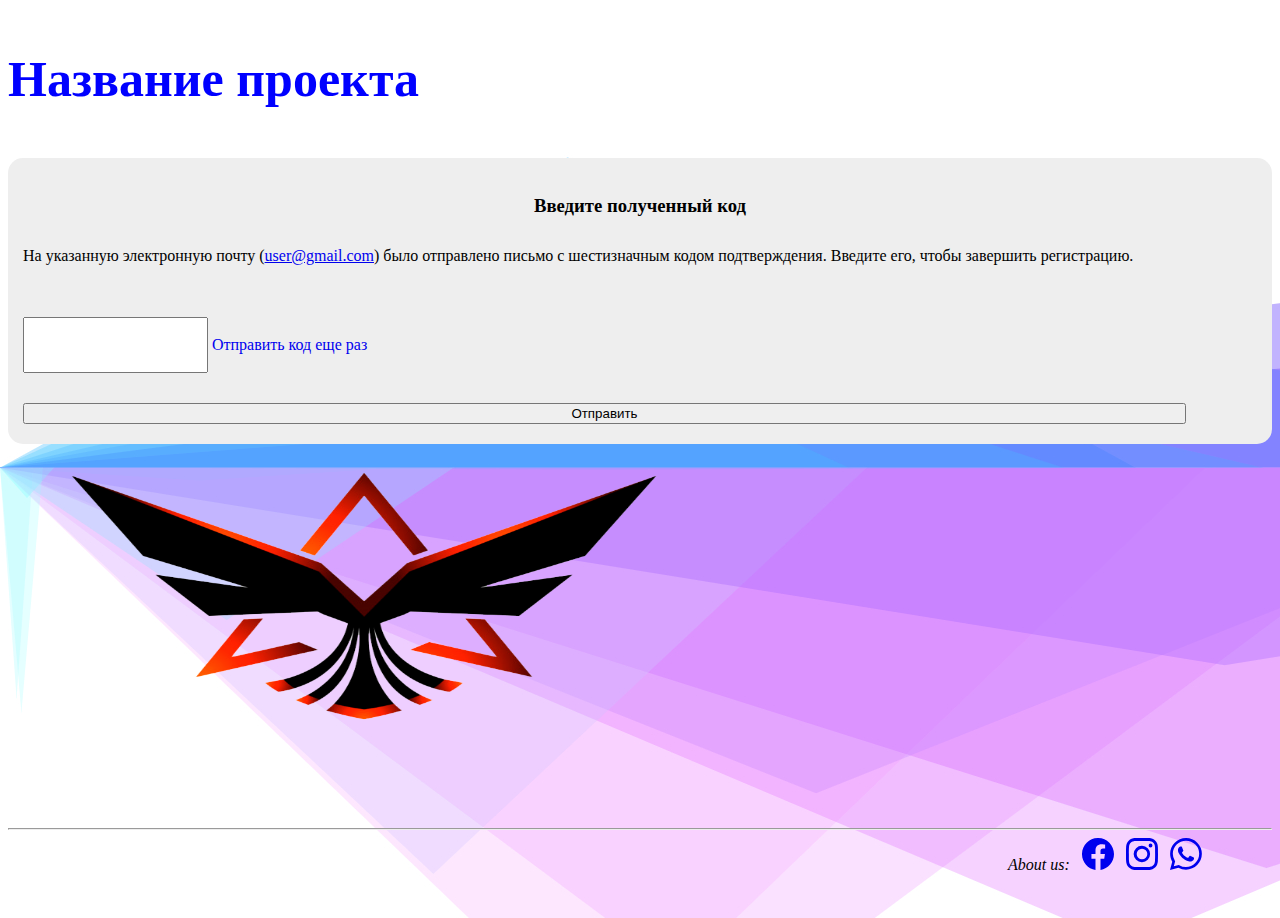
<file: register_confirm.html>
<!DOCTYPE html>
<html lang="en">
<head>
    <meta charset="UTF-8">
    <meta http-equiv="X-UA-Compatible" content="IE=edge">
    <title>Register_confirm</title>
    <link rel="stylesheet" href="static/style.css">
    <link href="https://cdn.jsdelivr.net/npm/bootstrap@5.1.1/dist/css/bootstrap.min.css" rel="stylesheet" integrity="sha384-F3w7mX95PdgyTmZZMECAngseQB83DfGTowi0iMjiWaeVhAn4FJkqJByhZMI3AhiU" crossorigin="anonymous">
</head>
<body>
    <!-- Header -->
    <header>
        <div class="container-fluid" style="margin-top:30px;">
            <div class="row">
                <div class="col-sm-1"></div>
                <div class="col-sm-6">
                    <div><p style="font-size: 50px; color: blue;"><b>Название проекта</b></p></div>
                </div>
                <div class="col-sm-3"></div>
                <div class="col-sm-2">             
                </div>
            </div>
        </div>
    </header>

    <!-- content -->
    <div class="container" style="margin-top:40px;">
        <div class="row">
            <div class="col-sm-1"></div>
            <div class="col-sm-4 content">
                <br>
                <h3>Введите полученный код</h3>
                <div class="content-text">
                    <p style="margin-top: 30px;">На указанную электронную почту (<a href="#">user@gmail.com</a>) было отправлено письмо с шестизначным кодом
                        подтверждения. Введите его, чтобы завершить регистрацию.
                    </p>
                </div>
                <br><br>
                <form action="#">
                    <div class="content-text">
                        <input type="text" class="form-control" name="code" style="height: 50px;">
                        <a href="#">Отправить код еще раз</a>
                    </div>
                    <input type="submit" value="Отправить" class="btn btn-primary" style="margin-bottom: 20px;">
                </form>
            </div>
            <div class="col-sm-1"></div>
            <div class="col-sm-4">
                <img src="images/logo.png" alt="logo" style="width: 700px; height: 300px;">
            </div>
        </div>

        <!-- footer -->
        <footer style="margin-top: 80px;">
            <hr>
            <div class="center">
                <span><i>About us:&ensp;</i></span>
                <a href="#" style="text-decoration: none;">
                    <svg xmlns="http://www.w3.org/2000/svg" width="32" height="32" fill="currentColor" class="bi bi-facebook" viewBox="0 0 16 16">						
                        <path d="M16 8.049c0-4.446-3.582-8.05-8-8.05C3.58 0-.002 3.603-.002 8.05c0 4.017 2.926 7.347 6.75 7.951v-5.625h-2.03V8.05H6.75V6.275c0-2.017 1.195-3.131 3.022-3.131.876 0 1.791.157 1.791.157v1.98h-1.009c-.993 0-1.303.621-1.303 1.258v1.51h2.218l-.354 2.326H9.25V16c3.824-.604 6.75-3.934 6.75-7.951z"/>					
                    </svg>&ensp;
                </a>
                <a href="#" style="text-decoration: none;">
                    <svg xmlns="http://www.w3.org/2000/svg" width="32" height="32" fill="currentColor" class="bi bi-instagram" viewBox="0 0 16 16">
                        <path d="M8 0C5.829 0 5.556.01 4.703.048 3.85.088 3.269.222 2.76.42a3.917 3.917 0 0 0-1.417.923A3.927 3.927 0 0 0 .42 2.76C.222 3.268.087 3.85.048 4.7.01 5.555 0 5.827 0 8.001c0 2.172.01 2.444.048 3.297.04.852.174 1.433.372 1.942.205.526.478.972.923 1.417.444.445.89.719 1.416.923.51.198 1.09.333 1.942.372C5.555 15.99 5.827 16 8 16s2.444-.01 3.298-.048c.851-.04 1.434-.174 1.943-.372a3.916 3.916 0 0 0 1.416-.923c.445-.445.718-.891.923-1.417.197-.509.332-1.09.372-1.942C15.99 10.445 16 10.173 16 8s-.01-2.445-.048-3.299c-.04-.851-.175-1.433-.372-1.941a3.926 3.926 0 0 0-.923-1.417A3.911 3.911 0 0 0 13.24.42c-.51-.198-1.092-.333-1.943-.372C10.443.01 10.172 0 7.998 0h.003zm-.717 1.442h.718c2.136 0 2.389.007 3.232.046.78.035 1.204.166 1.486.275.373.145.64.319.92.599.28.28.453.546.598.92.11.281.24.705.275 1.485.039.843.047 1.096.047 3.231s-.008 2.389-.047 3.232c-.035.78-.166 1.203-.275 1.485a2.47 2.47 0 0 1-.599.919c-.28.28-.546.453-.92.598-.28.11-.704.24-1.485.276-.843.038-1.096.047-3.232.047s-2.39-.009-3.233-.047c-.78-.036-1.203-.166-1.485-.276a2.478 2.478 0 0 1-.92-.598 2.48 2.48 0 0 1-.6-.92c-.109-.281-.24-.705-.275-1.485-.038-.843-.046-1.096-.046-3.233 0-2.136.008-2.388.046-3.231.036-.78.166-1.204.276-1.486.145-.373.319-.64.599-.92.28-.28.546-.453.92-.598.282-.11.705-.24 1.485-.276.738-.034 1.024-.044 2.515-.045v.002zm4.988 1.328a.96.96 0 1 0 0 1.92.96.96 0 0 0 0-1.92zm-4.27 1.122a4.109 4.109 0 1 0 0 8.217 4.109 4.109 0 0 0 0-8.217zm0 1.441a2.667 2.667 0 1 1 0 5.334 2.667 2.667 0 0 1 0-5.334z"/>
                    </svg>&ensp;
                </a>						
                <a href="#" style="text-decoration: none;">
                    <svg xmlns="http://www.w3.org/2000/svg" width="32" height="32" fill="currentColor" class="bi bi-whatsapp" viewBox="0 0 16 16">
                        <path d="M13.601 2.326A7.854 7.854 0 0 0 7.994 0C3.627 0 .068 3.558.064 7.926c0 1.399.366 2.76 1.057 3.965L0 16l4.204-1.102a7.933 7.933 0 0 0 3.79.965h.004c4.368 0 7.926-3.558 7.93-7.93A7.898 7.898 0 0 0 13.6 2.326zM7.994 14.521a6.573 6.573 0 0 1-3.356-.92l-.24-.144-2.494.654.666-2.433-.156-.251a6.56 6.56 0 0 1-1.007-3.505c0-3.626 2.957-6.584 6.591-6.584a6.56 6.56 0 0 1 4.66 1.931 6.557 6.557 0 0 1 1.928 4.66c-.004 3.639-2.961 6.592-6.592 6.592zm3.615-4.934c-.197-.099-1.17-.578-1.353-.646-.182-.065-.315-.099-.445.099-.133.197-.513.646-.627.775-.114.133-.232.148-.43.05-.197-.1-.836-.308-1.592-.985-.59-.525-.985-1.175-1.103-1.372-.114-.198-.011-.304.088-.403.087-.088.197-.232.296-.346.1-.114.133-.198.198-.33.065-.134.034-.248-.015-.347-.05-.099-.445-1.076-.612-1.47-.16-.389-.323-.335-.445-.34-.114-.007-.247-.007-.38-.007a.729.729 0 0 0-.529.247c-.182.198-.691.677-.691 1.654 0 .977.71 1.916.81 2.049.098.133 1.394 2.132 3.383 2.992.47.205.84.326 1.129.418.475.152.904.129 1.246.08.38-.058 1.171-.48 1.338-.943.164-.464.164-.86.114-.943-.049-.084-.182-.133-.38-.232z"/>
                    </svg>
                </a>						
                <br><br><br>
            </div>
        </footer>
    </div>
</body>
</html>
</file>
<file: static/style.css>
body {
    background-image: url('../images/back-ground.jpg');
}

.head{
    width: 30px;
}

.content{
    border-radius: 15px;
    background-color: #EEEEEE;
}

/* shadow */
.content:hover{
    transform: scale(1.05, 1.05);
    box-shadow: 0 5px 15px rgba(0,0,0,0.3)
}

.content1{
    border-radius: 15px;
    background-color: #EEEEEE;
}

/* Delete underline */
div > a{
    text-decoration: none;
}
a:hover{
    text-decoration: underline;
}



h1 {
    font-size: 100%;
    color: blue;
}

h3 {
    text-align: center;
}

.btn{
    margin: 30px 0px 0px 15px;
    width: 92%;
}

.content-text{
    margin: 0px 15px 0px 15px;
}

.center{
    margin-left: 1000px;
}

/* The modal */
.modal1 {
    display: none; 
    position: fixed; 
    z-index: 1; 
    padding-top: 100px; 
    left: 0;
    top: 0;
    width: 100%; 
    height: 100%; 
    overflow: auto; 
    background-color: rgb(0,0,0); 
    background-color: rgba(0,0,0,0.4); 
  }
  
/* Modal Content */
.modal-content1 {
    background-color: #fefefe;
    margin: auto;
    margin-top: 50px;
    padding: 20px;
    border: 1px solid #888;
    width: 30%;
    height: 70%;
    border-radius: 15px;
}
  
.modal-content2{
    background-color: #fefefe;
    margin-left: 1250px;
    padding: 20px;
    border: 1px solid #888;
    width: 13%;
    height: 32%;
    border-radius: 15px;
}

.main-image{
    max-width: 800px;
    margin: 0 auto;
    position: relative;
}

.main-image img{
    width: 100%;
    margin: 0 auto;
}


/* Add Animation - Zoom in the Modal */
.main-image  { 
    animation-name: zoom;
    animation-duration: 0.6s;
}

@keyframes zoom {
    from {transform:scale(0)} 
    to {transform:scale(1)}
}



/* The Close Button */
.close {
    color: #aaaaaa;
    float: right;
    font-size: 28px;
    font-weight: bold;
}
  
.close:hover,
.close:focus {
    color: #000;
    text-decoration: none;
    cursor: pointer;
}

ul li {
    list-style: none;
}
ul li img {
    width: 150px;
    cursor: pointer;
    margin: 8px 8px 8px 0px;
    border-radius: 10px;
    opacity: 80% ;
}

ul li img:hover {
    transform: scale(1.1, 1.1);
    box-shadow: 0 5px 15px rgba(0,0,0,0.3);
    opacity: 100%;
}


#main-image img{
    width: 800px;
    border-radius: 15px;
}


.container1{
    max-width: 500px;
    width: 100%;
    margin: 0 auto;
}

.container1 .encrypted{
    max-width: 500px;
    width: 100%;
    border-radius: 15px;
    margin: 0 auto;
    border: 2mm ridge rgba(55, 170, 126, 0.6);
}

.drag-area{
    border-radius: 15px;
    height: 270px;
    border: 3px dashed black;
    display: flex;
    align-items: center;
    justify-content: center;
    flex-direction: column;
    margin: 10px auto;
    position: relative;
}

.drag-area .support{
    font-size: 12px;
    color: gray;
    margin-top: 10px;
}

.drag-area .button{
    color: blue;
    cursor: pointer;
}

.drag-area.active{
    border: 3px solid black;
}

.drag-area .img{
    border-radius: 15px;
    width: 100%;
    height: 100%;
    position: absolute;
    display: none;
}

.drag-area .img img{
    border-radius: 15px;
    width: 100%;
    height: 100%;
    position: absolute;
}

.button-center{
    max-width: 240px;
    width: 100%;
    margin: 0 auto;
    margin-bottom: 15px;
    margin-top: 20px;
    text-align: center;
}

.drag-area .file-upload{
    border-radius: 15px;
    position: absolute;
    background-color: rgb(248, 236, 214);
    width: 100%;
    height: 100%;
    display: none;
}

.file-upload .name-file{
    position: absolute;
    bottom: 0;
    background-color: black;
    width: 100%;
    height: 10%;
    border-radius: 0px 0px 15px 15px;
    text-align: center;
    align-items: center;
    justify-self: center;
    color: white;
}

.icon{
    width: 55px;
    height: 50px; 
    text-align: center;
    cursor: pointer;
    background-color: white;
    border: 1px solid rgb(216, 213, 213);
    border-radius: 4px;
}

.prev, .next {
    cursor: pointer;
    position: absolute;
    top: 50%;
    width: auto;
    padding: 16px;
    margin-top: -22px;
    color: white;
    font-weight: bold;
    font-size: 18px;
    transition: 0.6s ease;
    border-radius: 0 3px 3px 0;
    user-select: none;
  }
  
  /* Position the "next button" to the right */
.next {
    right: 0;
    border-radius: 3px 0 0 3px;
}

.prev {
    left: 0;
    border-radius: 0px 3 3 0px;
}
  
  /* On hover, add a black background color with a little bit see-through */
.prev:hover, .next:hover {
    background-color: rgba(0,0,0,0.8);
}
</file>
